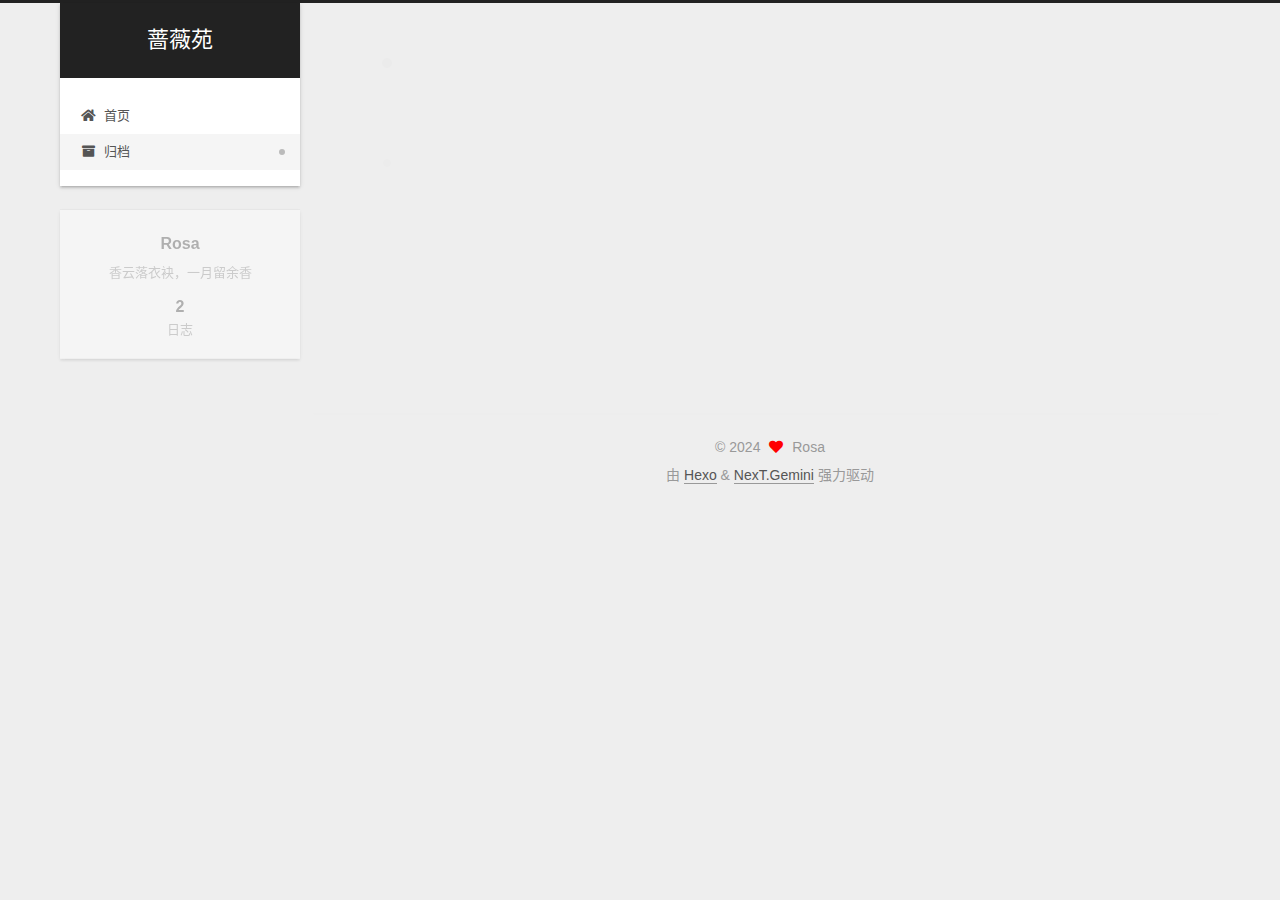
<file: archives/index.html>
<!DOCTYPE html>
<html lang="zh-CN">
<head>
  <meta charset="UTF-8">
<meta name="viewport" content="width=device-width, initial-scale=1, maximum-scale=2">
<meta name="theme-color" content="#222">
<meta name="generator" content="Hexo 7.3.0">
  <link rel="apple-touch-icon" sizes="180x180" href="/images/apple-touch-icon-next.png">
  <link rel="icon" type="image/png" sizes="32x32" href="/images/favicon-32x32-next.png">
  <link rel="icon" type="image/png" sizes="16x16" href="/images/favicon-16x16-next.png">
  <link rel="mask-icon" href="/images/logo.svg" color="#222">

<link rel="stylesheet" href="/css/main.css">


<link rel="stylesheet" href="/lib/font-awesome/css/all.min.css">

<script id="hexo-configurations">
    var NexT = window.NexT || {};
    var CONFIG = {"hostname":"example.com","root":"/","scheme":"Gemini","version":"7.8.0","exturl":false,"sidebar":{"position":"left","display":"post","padding":18,"offset":12,"onmobile":false},"copycode":{"enable":false,"show_result":false,"style":null},"back2top":{"enable":true,"sidebar":false,"scrollpercent":false},"bookmark":{"enable":false,"color":"#222","save":"auto"},"fancybox":false,"mediumzoom":false,"lazyload":false,"pangu":false,"comments":{"style":"tabs","active":null,"storage":true,"lazyload":false,"nav":null},"algolia":{"hits":{"per_page":10},"labels":{"input_placeholder":"Search for Posts","hits_empty":"We didn't find any results for the search: ${query}","hits_stats":"${hits} results found in ${time} ms"}},"localsearch":{"enable":false,"trigger":"auto","top_n_per_article":1,"unescape":false,"preload":false},"motion":{"enable":true,"async":false,"transition":{"post_block":"fadeIn","post_header":"slideDownIn","post_body":"slideDownIn","coll_header":"slideLeftIn","sidebar":"slideUpIn"}}};
  </script>

  <meta name="description" content="香云落衣袂，一月留余香">
<meta property="og:type" content="website">
<meta property="og:title" content="蔷薇苑">
<meta property="og:url" content="http://example.com/archives/index.html">
<meta property="og:site_name" content="蔷薇苑">
<meta property="og:description" content="香云落衣袂，一月留余香">
<meta property="og:locale" content="zh_CN">
<meta property="article:author" content="Rosa">
<meta name="twitter:card" content="summary">

<link rel="canonical" href="http://example.com/archives/">


<script id="page-configurations">
  // https://hexo.io/docs/variables.html
  CONFIG.page = {
    sidebar: "",
    isHome : false,
    isPost : false,
    lang   : 'zh-CN'
  };
</script>

  <title>归档 | 蔷薇苑</title>
  






  <noscript>
  <style>
  .use-motion .brand,
  .use-motion .menu-item,
  .sidebar-inner,
  .use-motion .post-block,
  .use-motion .pagination,
  .use-motion .comments,
  .use-motion .post-header,
  .use-motion .post-body,
  .use-motion .collection-header { opacity: initial; }

  .use-motion .site-title,
  .use-motion .site-subtitle {
    opacity: initial;
    top: initial;
  }

  .use-motion .logo-line-before i { left: initial; }
  .use-motion .logo-line-after i { right: initial; }
  </style>
</noscript>

</head>

<body itemscope itemtype="http://schema.org/WebPage">
  <div class="container use-motion">
    <div class="headband"></div>

    <header class="header" itemscope itemtype="http://schema.org/WPHeader">
      <div class="header-inner"><div class="site-brand-container">
  <div class="site-nav-toggle">
    <div class="toggle" aria-label="切换导航栏">
      <span class="toggle-line toggle-line-first"></span>
      <span class="toggle-line toggle-line-middle"></span>
      <span class="toggle-line toggle-line-last"></span>
    </div>
  </div>

  <div class="site-meta">

    <a href="/" class="brand" rel="start">
      <span class="logo-line-before"><i></i></span>
      <h1 class="site-title">蔷薇苑</h1>
      <span class="logo-line-after"><i></i></span>
    </a>
  </div>

  <div class="site-nav-right">
    <div class="toggle popup-trigger">
    </div>
  </div>
</div>




<nav class="site-nav">
  <ul id="menu" class="main-menu menu">
        <li class="menu-item menu-item-home">

    <a href="/" rel="section"><i class="fa fa-home fa-fw"></i>首页</a>

  </li>
        <li class="menu-item menu-item-archives">

    <a href="/archives/" rel="section"><i class="fa fa-archive fa-fw"></i>归档</a>

  </li>
  </ul>
</nav>




</div>
    </header>

    
  <div class="back-to-top">
    <i class="fa fa-arrow-up"></i>
    <span>0%</span>
  </div>


    <main class="main">
      <div class="main-inner">
        <div class="content-wrap">
          

          <div class="content archive">
            

  
  
  
  <div class="post-block">
    <div class="posts-collapse">
      <div class="collection-title">
        <span class="collection-header">嗯..! 目前共计 2 篇日志。 继续努力。</span>
      </div>

      
    <div class="collection-year">
      <span class="collection-header">2024</span>
    </div>

  <article itemscope itemtype="http://schema.org/Article">
    <header class="post-header">

      <div class="post-meta">
        <time itemprop="dateCreated"
              datetime="2024-11-17T17:21:30+08:00"
              content="2024-11-17">
          11-17
        </time>
      </div>

      <div class="post-title">
          <a class="post-title-link" href="/2024/11/17/Android-homework1/" itemprop="url">
            <span itemprop="name">Android homework1</span>
          </a>
      </div>

    </header>
  </article>

  <article itemscope itemtype="http://schema.org/Article">
    <header class="post-header">

      <div class="post-meta">
        <time itemprop="dateCreated"
              datetime="2024-09-13T20:36:06+08:00"
              content="2024-09-13">
          09-13
        </time>
      </div>

      <div class="post-title">
          <a class="post-title-link" href="/2024/09/13/hello-world/" itemprop="url">
            <span itemprop="name">Hello World</span>
          </a>
      </div>

    </header>
  </article>


    </div>
  </div>
  
  
  

  



          </div>
          

<script>
  window.addEventListener('tabs:register', () => {
    let { activeClass } = CONFIG.comments;
    if (CONFIG.comments.storage) {
      activeClass = localStorage.getItem('comments_active') || activeClass;
    }
    if (activeClass) {
      let activeTab = document.querySelector(`a[href="#comment-${activeClass}"]`);
      if (activeTab) {
        activeTab.click();
      }
    }
  });
  if (CONFIG.comments.storage) {
    window.addEventListener('tabs:click', event => {
      if (!event.target.matches('.tabs-comment .tab-content .tab-pane')) return;
      let commentClass = event.target.classList[1];
      localStorage.setItem('comments_active', commentClass);
    });
  }
</script>

        </div>
          
  
  <div class="toggle sidebar-toggle">
    <span class="toggle-line toggle-line-first"></span>
    <span class="toggle-line toggle-line-middle"></span>
    <span class="toggle-line toggle-line-last"></span>
  </div>

  <aside class="sidebar">
    <div class="sidebar-inner">

      <ul class="sidebar-nav motion-element">
        <li class="sidebar-nav-toc">
          文章目录
        </li>
        <li class="sidebar-nav-overview">
          站点概览
        </li>
      </ul>

      <!--noindex-->
      <div class="post-toc-wrap sidebar-panel">
      </div>
      <!--/noindex-->

      <div class="site-overview-wrap sidebar-panel">
        <div class="site-author motion-element" itemprop="author" itemscope itemtype="http://schema.org/Person">
  <p class="site-author-name" itemprop="name">Rosa</p>
  <div class="site-description" itemprop="description">香云落衣袂，一月留余香</div>
</div>
<div class="site-state-wrap motion-element">
  <nav class="site-state">
      <div class="site-state-item site-state-posts">
          <a href="/archives/">
        
          <span class="site-state-item-count">2</span>
          <span class="site-state-item-name">日志</span>
        </a>
      </div>
  </nav>
</div>



      </div>

    </div>
  </aside>
  <div id="sidebar-dimmer"></div>


      </div>
    </main>

    <footer class="footer">
      <div class="footer-inner">
        

        

<div class="copyright">
  
  &copy; 
  <span itemprop="copyrightYear">2024</span>
  <span class="with-love">
    <i class="fa fa-heart"></i>
  </span>
  <span class="author" itemprop="copyrightHolder">Rosa</span>
</div>
  <div class="powered-by">由 <a href="https://hexo.io/" class="theme-link" rel="noopener" target="_blank">Hexo</a> & <a href="https://theme-next.org/" class="theme-link" rel="noopener" target="_blank">NexT.Gemini</a> 强力驱动
  </div>

        








      </div>
    </footer>
  </div>

  
  <script src="/lib/anime.min.js"></script>
  <script src="/lib/velocity/velocity.min.js"></script>
  <script src="/lib/velocity/velocity.ui.min.js"></script>

<script src="/js/utils.js"></script>

<script src="/js/motion.js"></script>


<script src="/js/schemes/pisces.js"></script>


<script src="/js/next-boot.js"></script>




  















  

  

</body>
</html>
</file>
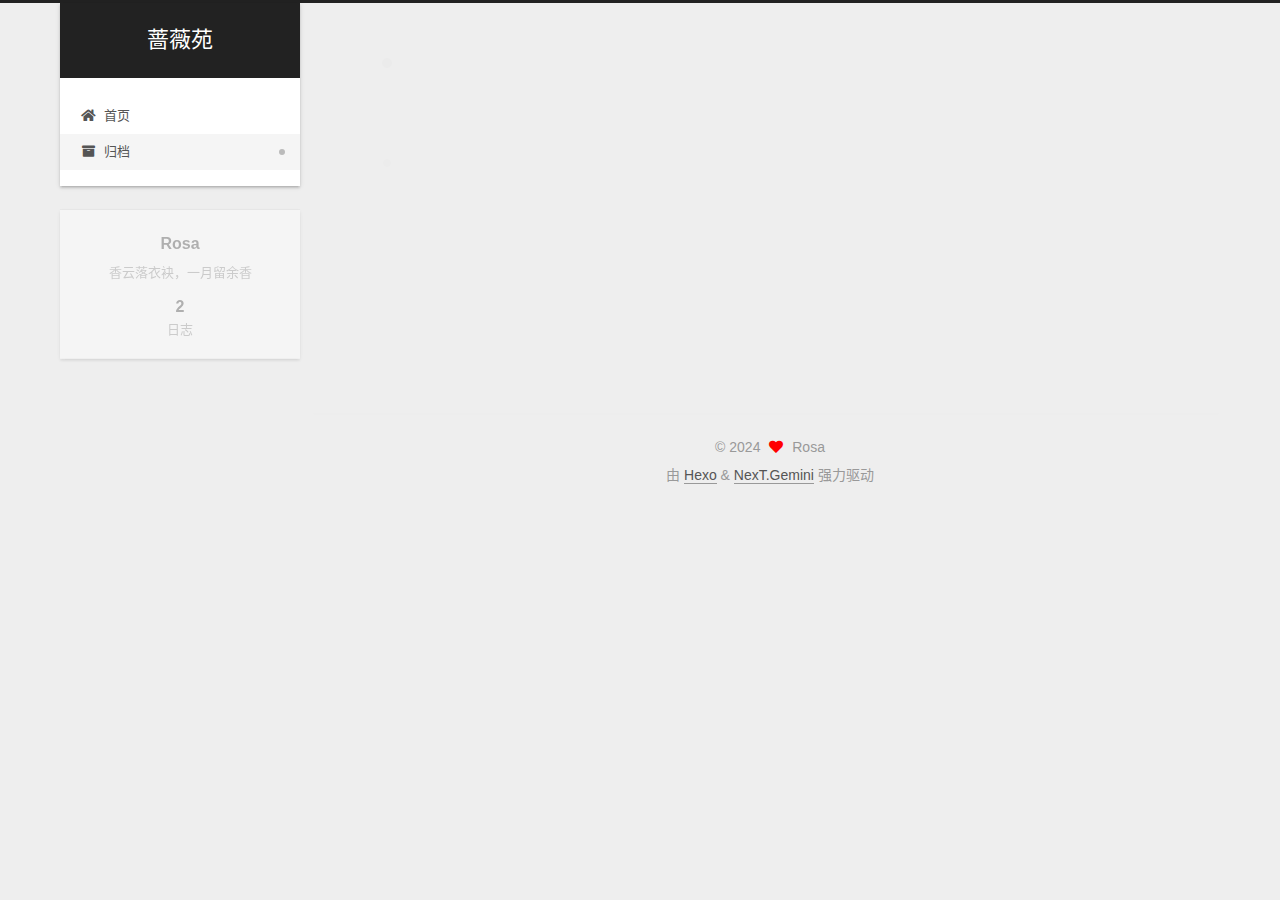
<file: archives/2024/index.html>
<!DOCTYPE html>
<html lang="zh-CN">
<head>
  <meta charset="UTF-8">
<meta name="viewport" content="width=device-width, initial-scale=1, maximum-scale=2">
<meta name="theme-color" content="#222">
<meta name="generator" content="Hexo 7.3.0">
  <link rel="apple-touch-icon" sizes="180x180" href="/images/apple-touch-icon-next.png">
  <link rel="icon" type="image/png" sizes="32x32" href="/images/favicon-32x32-next.png">
  <link rel="icon" type="image/png" sizes="16x16" href="/images/favicon-16x16-next.png">
  <link rel="mask-icon" href="/images/logo.svg" color="#222">

<link rel="stylesheet" href="/css/main.css">


<link rel="stylesheet" href="/lib/font-awesome/css/all.min.css">

<script id="hexo-configurations">
    var NexT = window.NexT || {};
    var CONFIG = {"hostname":"example.com","root":"/","scheme":"Gemini","version":"7.8.0","exturl":false,"sidebar":{"position":"left","display":"post","padding":18,"offset":12,"onmobile":false},"copycode":{"enable":false,"show_result":false,"style":null},"back2top":{"enable":true,"sidebar":false,"scrollpercent":false},"bookmark":{"enable":false,"color":"#222","save":"auto"},"fancybox":false,"mediumzoom":false,"lazyload":false,"pangu":false,"comments":{"style":"tabs","active":null,"storage":true,"lazyload":false,"nav":null},"algolia":{"hits":{"per_page":10},"labels":{"input_placeholder":"Search for Posts","hits_empty":"We didn't find any results for the search: ${query}","hits_stats":"${hits} results found in ${time} ms"}},"localsearch":{"enable":false,"trigger":"auto","top_n_per_article":1,"unescape":false,"preload":false},"motion":{"enable":true,"async":false,"transition":{"post_block":"fadeIn","post_header":"slideDownIn","post_body":"slideDownIn","coll_header":"slideLeftIn","sidebar":"slideUpIn"}}};
  </script>

  <meta name="description" content="香云落衣袂，一月留余香">
<meta property="og:type" content="website">
<meta property="og:title" content="蔷薇苑">
<meta property="og:url" content="http://example.com/archives/2024/index.html">
<meta property="og:site_name" content="蔷薇苑">
<meta property="og:description" content="香云落衣袂，一月留余香">
<meta property="og:locale" content="zh_CN">
<meta property="article:author" content="Rosa">
<meta name="twitter:card" content="summary">

<link rel="canonical" href="http://example.com/archives/2024/">


<script id="page-configurations">
  // https://hexo.io/docs/variables.html
  CONFIG.page = {
    sidebar: "",
    isHome : false,
    isPost : false,
    lang   : 'zh-CN'
  };
</script>

  <title>归档 | 蔷薇苑</title>
  






  <noscript>
  <style>
  .use-motion .brand,
  .use-motion .menu-item,
  .sidebar-inner,
  .use-motion .post-block,
  .use-motion .pagination,
  .use-motion .comments,
  .use-motion .post-header,
  .use-motion .post-body,
  .use-motion .collection-header { opacity: initial; }

  .use-motion .site-title,
  .use-motion .site-subtitle {
    opacity: initial;
    top: initial;
  }

  .use-motion .logo-line-before i { left: initial; }
  .use-motion .logo-line-after i { right: initial; }
  </style>
</noscript>

</head>

<body itemscope itemtype="http://schema.org/WebPage">
  <div class="container use-motion">
    <div class="headband"></div>

    <header class="header" itemscope itemtype="http://schema.org/WPHeader">
      <div class="header-inner"><div class="site-brand-container">
  <div class="site-nav-toggle">
    <div class="toggle" aria-label="切换导航栏">
      <span class="toggle-line toggle-line-first"></span>
      <span class="toggle-line toggle-line-middle"></span>
      <span class="toggle-line toggle-line-last"></span>
    </div>
  </div>

  <div class="site-meta">

    <a href="/" class="brand" rel="start">
      <span class="logo-line-before"><i></i></span>
      <h1 class="site-title">蔷薇苑</h1>
      <span class="logo-line-after"><i></i></span>
    </a>
  </div>

  <div class="site-nav-right">
    <div class="toggle popup-trigger">
    </div>
  </div>
</div>




<nav class="site-nav">
  <ul id="menu" class="main-menu menu">
        <li class="menu-item menu-item-home">

    <a href="/" rel="section"><i class="fa fa-home fa-fw"></i>首页</a>

  </li>
        <li class="menu-item menu-item-archives">

    <a href="/archives/" rel="section"><i class="fa fa-archive fa-fw"></i>归档</a>

  </li>
  </ul>
</nav>




</div>
    </header>

    
  <div class="back-to-top">
    <i class="fa fa-arrow-up"></i>
    <span>0%</span>
  </div>


    <main class="main">
      <div class="main-inner">
        <div class="content-wrap">
          

          <div class="content archive">
            

  
  
  
  <div class="post-block">
    <div class="posts-collapse">
      <div class="collection-title">
        <span class="collection-header">嗯..! 目前共计 2 篇日志。 继续努力。</span>
      </div>

      
    <div class="collection-year">
      <span class="collection-header">2024</span>
    </div>

  <article itemscope itemtype="http://schema.org/Article">
    <header class="post-header">

      <div class="post-meta">
        <time itemprop="dateCreated"
              datetime="2024-11-17T17:21:30+08:00"
              content="2024-11-17">
          11-17
        </time>
      </div>

      <div class="post-title">
          <a class="post-title-link" href="/2024/11/17/Android-homework1/" itemprop="url">
            <span itemprop="name">Android homework1</span>
          </a>
      </div>

    </header>
  </article>

  <article itemscope itemtype="http://schema.org/Article">
    <header class="post-header">

      <div class="post-meta">
        <time itemprop="dateCreated"
              datetime="2024-09-13T20:36:06+08:00"
              content="2024-09-13">
          09-13
        </time>
      </div>

      <div class="post-title">
          <a class="post-title-link" href="/2024/09/13/hello-world/" itemprop="url">
            <span itemprop="name">Hello World</span>
          </a>
      </div>

    </header>
  </article>


    </div>
  </div>
  
  
  

  



          </div>
          

<script>
  window.addEventListener('tabs:register', () => {
    let { activeClass } = CONFIG.comments;
    if (CONFIG.comments.storage) {
      activeClass = localStorage.getItem('comments_active') || activeClass;
    }
    if (activeClass) {
      let activeTab = document.querySelector(`a[href="#comment-${activeClass}"]`);
      if (activeTab) {
        activeTab.click();
      }
    }
  });
  if (CONFIG.comments.storage) {
    window.addEventListener('tabs:click', event => {
      if (!event.target.matches('.tabs-comment .tab-content .tab-pane')) return;
      let commentClass = event.target.classList[1];
      localStorage.setItem('comments_active', commentClass);
    });
  }
</script>

        </div>
          
  
  <div class="toggle sidebar-toggle">
    <span class="toggle-line toggle-line-first"></span>
    <span class="toggle-line toggle-line-middle"></span>
    <span class="toggle-line toggle-line-last"></span>
  </div>

  <aside class="sidebar">
    <div class="sidebar-inner">

      <ul class="sidebar-nav motion-element">
        <li class="sidebar-nav-toc">
          文章目录
        </li>
        <li class="sidebar-nav-overview">
          站点概览
        </li>
      </ul>

      <!--noindex-->
      <div class="post-toc-wrap sidebar-panel">
      </div>
      <!--/noindex-->

      <div class="site-overview-wrap sidebar-panel">
        <div class="site-author motion-element" itemprop="author" itemscope itemtype="http://schema.org/Person">
  <p class="site-author-name" itemprop="name">Rosa</p>
  <div class="site-description" itemprop="description">香云落衣袂，一月留余香</div>
</div>
<div class="site-state-wrap motion-element">
  <nav class="site-state">
      <div class="site-state-item site-state-posts">
          <a href="/archives/">
        
          <span class="site-state-item-count">2</span>
          <span class="site-state-item-name">日志</span>
        </a>
      </div>
  </nav>
</div>



      </div>

    </div>
  </aside>
  <div id="sidebar-dimmer"></div>


      </div>
    </main>

    <footer class="footer">
      <div class="footer-inner">
        

        

<div class="copyright">
  
  &copy; 
  <span itemprop="copyrightYear">2024</span>
  <span class="with-love">
    <i class="fa fa-heart"></i>
  </span>
  <span class="author" itemprop="copyrightHolder">Rosa</span>
</div>
  <div class="powered-by">由 <a href="https://hexo.io/" class="theme-link" rel="noopener" target="_blank">Hexo</a> & <a href="https://theme-next.org/" class="theme-link" rel="noopener" target="_blank">NexT.Gemini</a> 强力驱动
  </div>

        








      </div>
    </footer>
  </div>

  
  <script src="/lib/anime.min.js"></script>
  <script src="/lib/velocity/velocity.min.js"></script>
  <script src="/lib/velocity/velocity.ui.min.js"></script>

<script src="/js/utils.js"></script>

<script src="/js/motion.js"></script>


<script src="/js/schemes/pisces.js"></script>


<script src="/js/next-boot.js"></script>




  















  

  

</body>
</html>
</file>
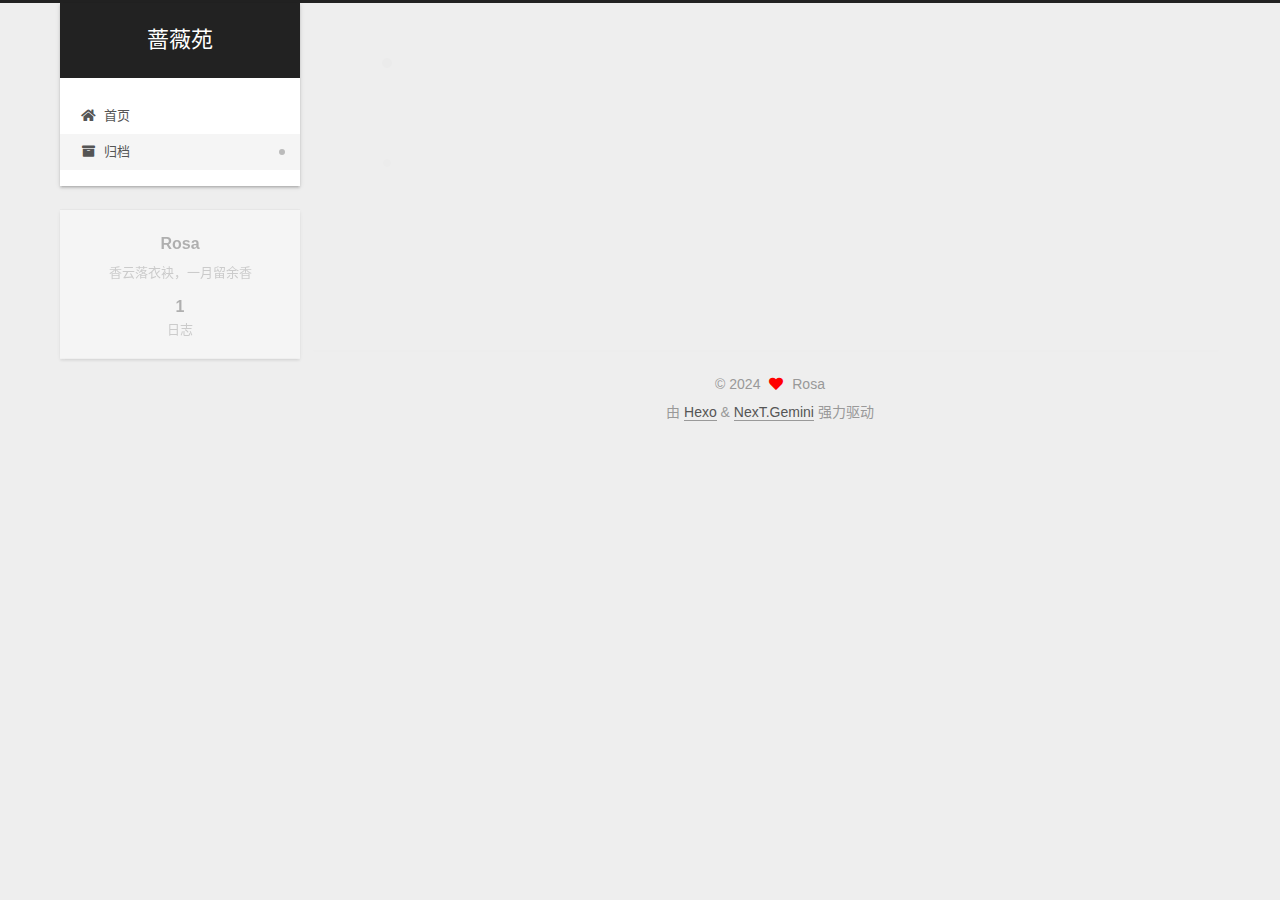
<file: archives/2024/09/index.html>
<!DOCTYPE html>
<html lang="zh-CN">
<head>
  <meta charset="UTF-8">
<meta name="viewport" content="width=device-width, initial-scale=1, maximum-scale=2">
<meta name="theme-color" content="#222">
<meta name="generator" content="Hexo 7.3.0">
  <link rel="apple-touch-icon" sizes="180x180" href="/images/apple-touch-icon-next.png">
  <link rel="icon" type="image/png" sizes="32x32" href="/images/favicon-32x32-next.png">
  <link rel="icon" type="image/png" sizes="16x16" href="/images/favicon-16x16-next.png">
  <link rel="mask-icon" href="/images/logo.svg" color="#222">

<link rel="stylesheet" href="/css/main.css">


<link rel="stylesheet" href="/lib/font-awesome/css/all.min.css">

<script id="hexo-configurations">
    var NexT = window.NexT || {};
    var CONFIG = {"hostname":"example.com","root":"/","scheme":"Gemini","version":"7.8.0","exturl":false,"sidebar":{"position":"left","display":"post","padding":18,"offset":12,"onmobile":false},"copycode":{"enable":false,"show_result":false,"style":null},"back2top":{"enable":true,"sidebar":false,"scrollpercent":false},"bookmark":{"enable":false,"color":"#222","save":"auto"},"fancybox":false,"mediumzoom":false,"lazyload":false,"pangu":false,"comments":{"style":"tabs","active":null,"storage":true,"lazyload":false,"nav":null},"algolia":{"hits":{"per_page":10},"labels":{"input_placeholder":"Search for Posts","hits_empty":"We didn't find any results for the search: ${query}","hits_stats":"${hits} results found in ${time} ms"}},"localsearch":{"enable":false,"trigger":"auto","top_n_per_article":1,"unescape":false,"preload":false},"motion":{"enable":true,"async":false,"transition":{"post_block":"fadeIn","post_header":"slideDownIn","post_body":"slideDownIn","coll_header":"slideLeftIn","sidebar":"slideUpIn"}}};
  </script>

  <meta name="description" content="香云落衣袂，一月留余香">
<meta property="og:type" content="website">
<meta property="og:title" content="蔷薇苑">
<meta property="og:url" content="http://example.com/archives/2024/09/index.html">
<meta property="og:site_name" content="蔷薇苑">
<meta property="og:description" content="香云落衣袂，一月留余香">
<meta property="og:locale" content="zh_CN">
<meta property="article:author" content="Rosa">
<meta name="twitter:card" content="summary">

<link rel="canonical" href="http://example.com/archives/2024/09/">


<script id="page-configurations">
  // https://hexo.io/docs/variables.html
  CONFIG.page = {
    sidebar: "",
    isHome : false,
    isPost : false,
    lang   : 'zh-CN'
  };
</script>

  <title>归档 | 蔷薇苑</title>
  






  <noscript>
  <style>
  .use-motion .brand,
  .use-motion .menu-item,
  .sidebar-inner,
  .use-motion .post-block,
  .use-motion .pagination,
  .use-motion .comments,
  .use-motion .post-header,
  .use-motion .post-body,
  .use-motion .collection-header { opacity: initial; }

  .use-motion .site-title,
  .use-motion .site-subtitle {
    opacity: initial;
    top: initial;
  }

  .use-motion .logo-line-before i { left: initial; }
  .use-motion .logo-line-after i { right: initial; }
  </style>
</noscript>

</head>

<body itemscope itemtype="http://schema.org/WebPage">
  <div class="container use-motion">
    <div class="headband"></div>

    <header class="header" itemscope itemtype="http://schema.org/WPHeader">
      <div class="header-inner"><div class="site-brand-container">
  <div class="site-nav-toggle">
    <div class="toggle" aria-label="切换导航栏">
      <span class="toggle-line toggle-line-first"></span>
      <span class="toggle-line toggle-line-middle"></span>
      <span class="toggle-line toggle-line-last"></span>
    </div>
  </div>

  <div class="site-meta">

    <a href="/" class="brand" rel="start">
      <span class="logo-line-before"><i></i></span>
      <h1 class="site-title">蔷薇苑</h1>
      <span class="logo-line-after"><i></i></span>
    </a>
  </div>

  <div class="site-nav-right">
    <div class="toggle popup-trigger">
    </div>
  </div>
</div>




<nav class="site-nav">
  <ul id="menu" class="main-menu menu">
        <li class="menu-item menu-item-home">

    <a href="/" rel="section"><i class="fa fa-home fa-fw"></i>首页</a>

  </li>
        <li class="menu-item menu-item-archives">

    <a href="/archives/" rel="section"><i class="fa fa-archive fa-fw"></i>归档</a>

  </li>
  </ul>
</nav>




</div>
    </header>

    
  <div class="back-to-top">
    <i class="fa fa-arrow-up"></i>
    <span>0%</span>
  </div>


    <main class="main">
      <div class="main-inner">
        <div class="content-wrap">
          

          <div class="content archive">
            

  
  
  
  <div class="post-block">
    <div class="posts-collapse">
      <div class="collection-title">
        <span class="collection-header">嗯..! 目前共计 1 篇日志。 继续努力。</span>
      </div>

      
    <div class="collection-year">
      <span class="collection-header">2024</span>
    </div>

  <article itemscope itemtype="http://schema.org/Article">
    <header class="post-header">

      <div class="post-meta">
        <time itemprop="dateCreated"
              datetime="2024-09-13T20:36:06+08:00"
              content="2024-09-13">
          09-13
        </time>
      </div>

      <div class="post-title">
          <a class="post-title-link" href="/2024/09/13/hello-world/" itemprop="url">
            <span itemprop="name">Hello World</span>
          </a>
      </div>

    </header>
  </article>


    </div>
  </div>
  
  
  

  



          </div>
          

<script>
  window.addEventListener('tabs:register', () => {
    let { activeClass } = CONFIG.comments;
    if (CONFIG.comments.storage) {
      activeClass = localStorage.getItem('comments_active') || activeClass;
    }
    if (activeClass) {
      let activeTab = document.querySelector(`a[href="#comment-${activeClass}"]`);
      if (activeTab) {
        activeTab.click();
      }
    }
  });
  if (CONFIG.comments.storage) {
    window.addEventListener('tabs:click', event => {
      if (!event.target.matches('.tabs-comment .tab-content .tab-pane')) return;
      let commentClass = event.target.classList[1];
      localStorage.setItem('comments_active', commentClass);
    });
  }
</script>

        </div>
          
  
  <div class="toggle sidebar-toggle">
    <span class="toggle-line toggle-line-first"></span>
    <span class="toggle-line toggle-line-middle"></span>
    <span class="toggle-line toggle-line-last"></span>
  </div>

  <aside class="sidebar">
    <div class="sidebar-inner">

      <ul class="sidebar-nav motion-element">
        <li class="sidebar-nav-toc">
          文章目录
        </li>
        <li class="sidebar-nav-overview">
          站点概览
        </li>
      </ul>

      <!--noindex-->
      <div class="post-toc-wrap sidebar-panel">
      </div>
      <!--/noindex-->

      <div class="site-overview-wrap sidebar-panel">
        <div class="site-author motion-element" itemprop="author" itemscope itemtype="http://schema.org/Person">
  <p class="site-author-name" itemprop="name">Rosa</p>
  <div class="site-description" itemprop="description">香云落衣袂，一月留余香</div>
</div>
<div class="site-state-wrap motion-element">
  <nav class="site-state">
      <div class="site-state-item site-state-posts">
          <a href="/archives/">
        
          <span class="site-state-item-count">1</span>
          <span class="site-state-item-name">日志</span>
        </a>
      </div>
  </nav>
</div>



      </div>

    </div>
  </aside>
  <div id="sidebar-dimmer"></div>


      </div>
    </main>

    <footer class="footer">
      <div class="footer-inner">
        

        

<div class="copyright">
  
  &copy; 
  <span itemprop="copyrightYear">2024</span>
  <span class="with-love">
    <i class="fa fa-heart"></i>
  </span>
  <span class="author" itemprop="copyrightHolder">Rosa</span>
</div>
  <div class="powered-by">由 <a href="https://hexo.io/" class="theme-link" rel="noopener" target="_blank">Hexo</a> & <a href="https://theme-next.org/" class="theme-link" rel="noopener" target="_blank">NexT.Gemini</a> 强力驱动
  </div>

        








      </div>
    </footer>
  </div>

  
  <script src="/lib/anime.min.js"></script>
  <script src="/lib/velocity/velocity.min.js"></script>
  <script src="/lib/velocity/velocity.ui.min.js"></script>

<script src="/js/utils.js"></script>

<script src="/js/motion.js"></script>


<script src="/js/schemes/pisces.js"></script>


<script src="/js/next-boot.js"></script>




  















  

  

</body>
</html>
</file>
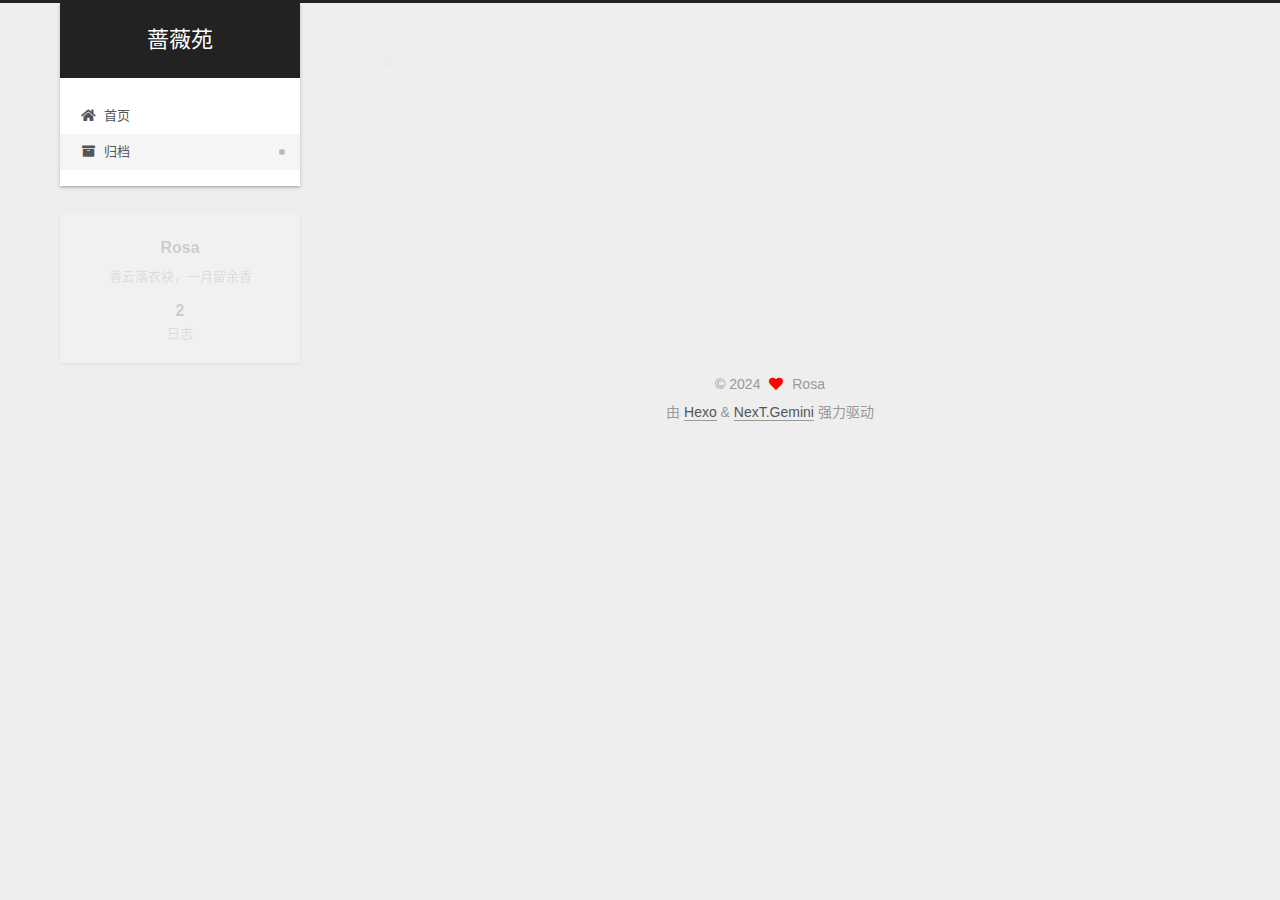
<file: archives/2024/11/index.html>
<!DOCTYPE html>
<html lang="zh-CN">
<head>
  <meta charset="UTF-8">
<meta name="viewport" content="width=device-width, initial-scale=1, maximum-scale=2">
<meta name="theme-color" content="#222">
<meta name="generator" content="Hexo 7.3.0">
  <link rel="apple-touch-icon" sizes="180x180" href="/images/apple-touch-icon-next.png">
  <link rel="icon" type="image/png" sizes="32x32" href="/images/favicon-32x32-next.png">
  <link rel="icon" type="image/png" sizes="16x16" href="/images/favicon-16x16-next.png">
  <link rel="mask-icon" href="/images/logo.svg" color="#222">

<link rel="stylesheet" href="/css/main.css">


<link rel="stylesheet" href="/lib/font-awesome/css/all.min.css">

<script id="hexo-configurations">
    var NexT = window.NexT || {};
    var CONFIG = {"hostname":"example.com","root":"/","scheme":"Gemini","version":"7.8.0","exturl":false,"sidebar":{"position":"left","display":"post","padding":18,"offset":12,"onmobile":false},"copycode":{"enable":false,"show_result":false,"style":null},"back2top":{"enable":true,"sidebar":false,"scrollpercent":false},"bookmark":{"enable":false,"color":"#222","save":"auto"},"fancybox":false,"mediumzoom":false,"lazyload":false,"pangu":false,"comments":{"style":"tabs","active":null,"storage":true,"lazyload":false,"nav":null},"algolia":{"hits":{"per_page":10},"labels":{"input_placeholder":"Search for Posts","hits_empty":"We didn't find any results for the search: ${query}","hits_stats":"${hits} results found in ${time} ms"}},"localsearch":{"enable":false,"trigger":"auto","top_n_per_article":1,"unescape":false,"preload":false},"motion":{"enable":true,"async":false,"transition":{"post_block":"fadeIn","post_header":"slideDownIn","post_body":"slideDownIn","coll_header":"slideLeftIn","sidebar":"slideUpIn"}}};
  </script>

  <meta name="description" content="香云落衣袂，一月留余香">
<meta property="og:type" content="website">
<meta property="og:title" content="蔷薇苑">
<meta property="og:url" content="http://example.com/archives/2024/11/index.html">
<meta property="og:site_name" content="蔷薇苑">
<meta property="og:description" content="香云落衣袂，一月留余香">
<meta property="og:locale" content="zh_CN">
<meta property="article:author" content="Rosa">
<meta name="twitter:card" content="summary">

<link rel="canonical" href="http://example.com/archives/2024/11/">


<script id="page-configurations">
  // https://hexo.io/docs/variables.html
  CONFIG.page = {
    sidebar: "",
    isHome : false,
    isPost : false,
    lang   : 'zh-CN'
  };
</script>

  <title>归档 | 蔷薇苑</title>
  






  <noscript>
  <style>
  .use-motion .brand,
  .use-motion .menu-item,
  .sidebar-inner,
  .use-motion .post-block,
  .use-motion .pagination,
  .use-motion .comments,
  .use-motion .post-header,
  .use-motion .post-body,
  .use-motion .collection-header { opacity: initial; }

  .use-motion .site-title,
  .use-motion .site-subtitle {
    opacity: initial;
    top: initial;
  }

  .use-motion .logo-line-before i { left: initial; }
  .use-motion .logo-line-after i { right: initial; }
  </style>
</noscript>

</head>

<body itemscope itemtype="http://schema.org/WebPage">
  <div class="container use-motion">
    <div class="headband"></div>

    <header class="header" itemscope itemtype="http://schema.org/WPHeader">
      <div class="header-inner"><div class="site-brand-container">
  <div class="site-nav-toggle">
    <div class="toggle" aria-label="切换导航栏">
      <span class="toggle-line toggle-line-first"></span>
      <span class="toggle-line toggle-line-middle"></span>
      <span class="toggle-line toggle-line-last"></span>
    </div>
  </div>

  <div class="site-meta">

    <a href="/" class="brand" rel="start">
      <span class="logo-line-before"><i></i></span>
      <h1 class="site-title">蔷薇苑</h1>
      <span class="logo-line-after"><i></i></span>
    </a>
  </div>

  <div class="site-nav-right">
    <div class="toggle popup-trigger">
    </div>
  </div>
</div>




<nav class="site-nav">
  <ul id="menu" class="main-menu menu">
        <li class="menu-item menu-item-home">

    <a href="/" rel="section"><i class="fa fa-home fa-fw"></i>首页</a>

  </li>
        <li class="menu-item menu-item-archives">

    <a href="/archives/" rel="section"><i class="fa fa-archive fa-fw"></i>归档</a>

  </li>
  </ul>
</nav>




</div>
    </header>

    
  <div class="back-to-top">
    <i class="fa fa-arrow-up"></i>
    <span>0%</span>
  </div>


    <main class="main">
      <div class="main-inner">
        <div class="content-wrap">
          

          <div class="content archive">
            

  
  
  
  <div class="post-block">
    <div class="posts-collapse">
      <div class="collection-title">
        <span class="collection-header">嗯..! 目前共计 2 篇日志。 继续努力。</span>
      </div>

      
    <div class="collection-year">
      <span class="collection-header">2024</span>
    </div>

  <article itemscope itemtype="http://schema.org/Article">
    <header class="post-header">

      <div class="post-meta">
        <time itemprop="dateCreated"
              datetime="2024-11-17T17:21:30+08:00"
              content="2024-11-17">
          11-17
        </time>
      </div>

      <div class="post-title">
          <a class="post-title-link" href="/2024/11/17/Android-homework1/" itemprop="url">
            <span itemprop="name">Android homework1</span>
          </a>
      </div>

    </header>
  </article>


    </div>
  </div>
  
  
  

  



          </div>
          

<script>
  window.addEventListener('tabs:register', () => {
    let { activeClass } = CONFIG.comments;
    if (CONFIG.comments.storage) {
      activeClass = localStorage.getItem('comments_active') || activeClass;
    }
    if (activeClass) {
      let activeTab = document.querySelector(`a[href="#comment-${activeClass}"]`);
      if (activeTab) {
        activeTab.click();
      }
    }
  });
  if (CONFIG.comments.storage) {
    window.addEventListener('tabs:click', event => {
      if (!event.target.matches('.tabs-comment .tab-content .tab-pane')) return;
      let commentClass = event.target.classList[1];
      localStorage.setItem('comments_active', commentClass);
    });
  }
</script>

        </div>
          
  
  <div class="toggle sidebar-toggle">
    <span class="toggle-line toggle-line-first"></span>
    <span class="toggle-line toggle-line-middle"></span>
    <span class="toggle-line toggle-line-last"></span>
  </div>

  <aside class="sidebar">
    <div class="sidebar-inner">

      <ul class="sidebar-nav motion-element">
        <li class="sidebar-nav-toc">
          文章目录
        </li>
        <li class="sidebar-nav-overview">
          站点概览
        </li>
      </ul>

      <!--noindex-->
      <div class="post-toc-wrap sidebar-panel">
      </div>
      <!--/noindex-->

      <div class="site-overview-wrap sidebar-panel">
        <div class="site-author motion-element" itemprop="author" itemscope itemtype="http://schema.org/Person">
  <p class="site-author-name" itemprop="name">Rosa</p>
  <div class="site-description" itemprop="description">香云落衣袂，一月留余香</div>
</div>
<div class="site-state-wrap motion-element">
  <nav class="site-state">
      <div class="site-state-item site-state-posts">
          <a href="/archives/">
        
          <span class="site-state-item-count">2</span>
          <span class="site-state-item-name">日志</span>
        </a>
      </div>
  </nav>
</div>



      </div>

    </div>
  </aside>
  <div id="sidebar-dimmer"></div>


      </div>
    </main>

    <footer class="footer">
      <div class="footer-inner">
        

        

<div class="copyright">
  
  &copy; 
  <span itemprop="copyrightYear">2024</span>
  <span class="with-love">
    <i class="fa fa-heart"></i>
  </span>
  <span class="author" itemprop="copyrightHolder">Rosa</span>
</div>
  <div class="powered-by">由 <a href="https://hexo.io/" class="theme-link" rel="noopener" target="_blank">Hexo</a> & <a href="https://theme-next.org/" class="theme-link" rel="noopener" target="_blank">NexT.Gemini</a> 强力驱动
  </div>

        








      </div>
    </footer>
  </div>

  
  <script src="/lib/anime.min.js"></script>
  <script src="/lib/velocity/velocity.min.js"></script>
  <script src="/lib/velocity/velocity.ui.min.js"></script>

<script src="/js/utils.js"></script>

<script src="/js/motion.js"></script>


<script src="/js/schemes/pisces.js"></script>


<script src="/js/next-boot.js"></script>




  















  

  

</body>
</html>
</file>
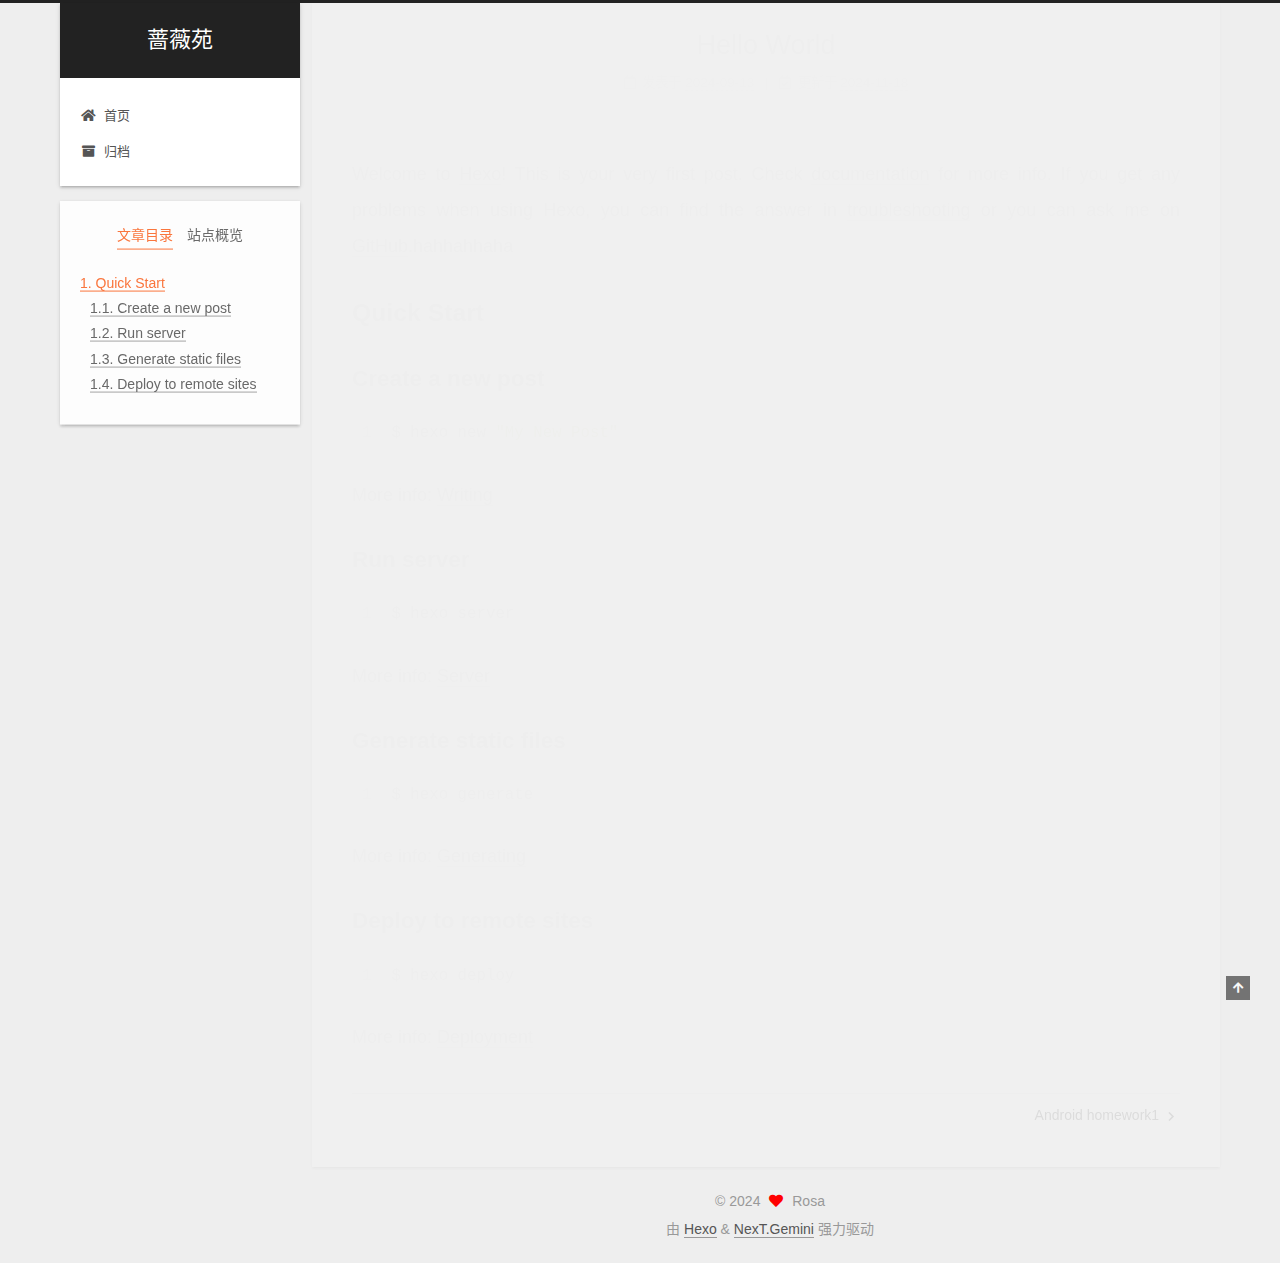
<file: 2024/09/13/hello-world/index.html>
<!DOCTYPE html>
<html lang="zh-CN">
<head>
  <meta charset="UTF-8">
<meta name="viewport" content="width=device-width, initial-scale=1, maximum-scale=2">
<meta name="theme-color" content="#222">
<meta name="generator" content="Hexo 7.3.0">
  <link rel="apple-touch-icon" sizes="180x180" href="/images/apple-touch-icon-next.png">
  <link rel="icon" type="image/png" sizes="32x32" href="/images/favicon-32x32-next.png">
  <link rel="icon" type="image/png" sizes="16x16" href="/images/favicon-16x16-next.png">
  <link rel="mask-icon" href="/images/logo.svg" color="#222">

<link rel="stylesheet" href="/css/main.css">


<link rel="stylesheet" href="/lib/font-awesome/css/all.min.css">

<script id="hexo-configurations">
    var NexT = window.NexT || {};
    var CONFIG = {"hostname":"example.com","root":"/","scheme":"Gemini","version":"7.8.0","exturl":false,"sidebar":{"position":"left","display":"post","padding":18,"offset":12,"onmobile":false},"copycode":{"enable":false,"show_result":false,"style":null},"back2top":{"enable":true,"sidebar":false,"scrollpercent":false},"bookmark":{"enable":false,"color":"#222","save":"auto"},"fancybox":false,"mediumzoom":false,"lazyload":false,"pangu":false,"comments":{"style":"tabs","active":null,"storage":true,"lazyload":false,"nav":null},"algolia":{"hits":{"per_page":10},"labels":{"input_placeholder":"Search for Posts","hits_empty":"We didn't find any results for the search: ${query}","hits_stats":"${hits} results found in ${time} ms"}},"localsearch":{"enable":false,"trigger":"auto","top_n_per_article":1,"unescape":false,"preload":false},"motion":{"enable":true,"async":false,"transition":{"post_block":"fadeIn","post_header":"slideDownIn","post_body":"slideDownIn","coll_header":"slideLeftIn","sidebar":"slideUpIn"}}};
  </script>

  <meta name="description" content="Welcome to Hexo! This is your very first post. Check documentation for more info. If you get any problems when using Hexo, you can find the answer in troubleshooting or you can ask me on GitHub.hahhah">
<meta property="og:type" content="article">
<meta property="og:title" content="Hello World">
<meta property="og:url" content="http://example.com/2024/09/13/hello-world/index.html">
<meta property="og:site_name" content="蔷薇苑">
<meta property="og:description" content="Welcome to Hexo! This is your very first post. Check documentation for more info. If you get any problems when using Hexo, you can find the answer in troubleshooting or you can ask me on GitHub.hahhah">
<meta property="og:locale" content="zh_CN">
<meta property="article:published_time" content="2024-09-13T12:36:06.036Z">
<meta property="article:modified_time" content="2024-11-18T03:20:36.607Z">
<meta property="article:author" content="Rosa">
<meta name="twitter:card" content="summary">

<link rel="canonical" href="http://example.com/2024/09/13/hello-world/">


<script id="page-configurations">
  // https://hexo.io/docs/variables.html
  CONFIG.page = {
    sidebar: "",
    isHome : false,
    isPost : true,
    lang   : 'zh-CN'
  };
</script>

  <title>Hello World | 蔷薇苑</title>
  






  <noscript>
  <style>
  .use-motion .brand,
  .use-motion .menu-item,
  .sidebar-inner,
  .use-motion .post-block,
  .use-motion .pagination,
  .use-motion .comments,
  .use-motion .post-header,
  .use-motion .post-body,
  .use-motion .collection-header { opacity: initial; }

  .use-motion .site-title,
  .use-motion .site-subtitle {
    opacity: initial;
    top: initial;
  }

  .use-motion .logo-line-before i { left: initial; }
  .use-motion .logo-line-after i { right: initial; }
  </style>
</noscript>

</head>

<body itemscope itemtype="http://schema.org/WebPage">
  <div class="container use-motion">
    <div class="headband"></div>

    <header class="header" itemscope itemtype="http://schema.org/WPHeader">
      <div class="header-inner"><div class="site-brand-container">
  <div class="site-nav-toggle">
    <div class="toggle" aria-label="切换导航栏">
      <span class="toggle-line toggle-line-first"></span>
      <span class="toggle-line toggle-line-middle"></span>
      <span class="toggle-line toggle-line-last"></span>
    </div>
  </div>

  <div class="site-meta">

    <a href="/" class="brand" rel="start">
      <span class="logo-line-before"><i></i></span>
      <h1 class="site-title">蔷薇苑</h1>
      <span class="logo-line-after"><i></i></span>
    </a>
  </div>

  <div class="site-nav-right">
    <div class="toggle popup-trigger">
    </div>
  </div>
</div>




<nav class="site-nav">
  <ul id="menu" class="main-menu menu">
        <li class="menu-item menu-item-home">

    <a href="/" rel="section"><i class="fa fa-home fa-fw"></i>首页</a>

  </li>
        <li class="menu-item menu-item-archives">

    <a href="/archives/" rel="section"><i class="fa fa-archive fa-fw"></i>归档</a>

  </li>
  </ul>
</nav>




</div>
    </header>

    
  <div class="back-to-top">
    <i class="fa fa-arrow-up"></i>
    <span>0%</span>
  </div>


    <main class="main">
      <div class="main-inner">
        <div class="content-wrap">
          

          <div class="content post posts-expand">
            

    
  
  
  <article itemscope itemtype="http://schema.org/Article" class="post-block" lang="zh-CN">
    <link itemprop="mainEntityOfPage" href="http://example.com/2024/09/13/hello-world/">

    <span hidden itemprop="author" itemscope itemtype="http://schema.org/Person">
      <meta itemprop="image" content="/images/avatar.gif">
      <meta itemprop="name" content="Rosa">
      <meta itemprop="description" content="香云落衣袂，一月留余香">
    </span>

    <span hidden itemprop="publisher" itemscope itemtype="http://schema.org/Organization">
      <meta itemprop="name" content="蔷薇苑">
    </span>
      <header class="post-header">
        <h1 class="post-title" itemprop="name headline">
          Hello World
        </h1>

        <div class="post-meta">
            <span class="post-meta-item">
              <span class="post-meta-item-icon">
                <i class="far fa-calendar"></i>
              </span>
              <span class="post-meta-item-text">发表于</span>

              <time title="创建时间：2024-09-13 20:36:06" itemprop="dateCreated datePublished" datetime="2024-09-13T20:36:06+08:00">2024-09-13</time>
            </span>
              <span class="post-meta-item">
                <span class="post-meta-item-icon">
                  <i class="far fa-calendar-check"></i>
                </span>
                <span class="post-meta-item-text">更新于</span>
                <time title="修改时间：2024-11-18 11:20:36" itemprop="dateModified" datetime="2024-11-18T11:20:36+08:00">2024-11-18</time>
              </span>

          

        </div>
      </header>

    
    
    
    <div class="post-body" itemprop="articleBody">

      
        <p>Welcome to <a target="_blank" rel="noopener" href="https://hexo.io/">Hexo</a>! This is your very first post. Check <a target="_blank" rel="noopener" href="https://hexo.io/docs/">documentation</a> for more info. If you get any problems when using Hexo, you can find the answer in <a target="_blank" rel="noopener" href="https://hexo.io/docs/troubleshooting.html">troubleshooting</a> or you can ask me on <a target="_blank" rel="noopener" href="https://github.com/hexojs/hexo/issues">GitHub</a>.hahhahhaha</p>
<h2 id="Quick-Start"><a href="#Quick-Start" class="headerlink" title="Quick Start"></a>Quick Start</h2><h3 id="Create-a-new-post"><a href="#Create-a-new-post" class="headerlink" title="Create a new post"></a>Create a new post</h3><figure class="highlight bash"><table><tr><td class="gutter"><pre><span class="line">1</span><br></pre></td><td class="code"><pre><span class="line">$ hexo new <span class="string">&quot;My New Post&quot;</span></span><br></pre></td></tr></table></figure>

<p>More info: <a target="_blank" rel="noopener" href="https://hexo.io/docs/writing.html">Writing</a></p>
<h3 id="Run-server"><a href="#Run-server" class="headerlink" title="Run server"></a>Run server</h3><figure class="highlight bash"><table><tr><td class="gutter"><pre><span class="line">1</span><br></pre></td><td class="code"><pre><span class="line">$ hexo server</span><br></pre></td></tr></table></figure>

<p>More info: <a target="_blank" rel="noopener" href="https://hexo.io/docs/server.html">Server</a></p>
<h3 id="Generate-static-files"><a href="#Generate-static-files" class="headerlink" title="Generate static files"></a>Generate static files</h3><figure class="highlight bash"><table><tr><td class="gutter"><pre><span class="line">1</span><br></pre></td><td class="code"><pre><span class="line">$ hexo generate</span><br></pre></td></tr></table></figure>

<p>More info: <a target="_blank" rel="noopener" href="https://hexo.io/docs/generating.html">Generating</a></p>
<h3 id="Deploy-to-remote-sites"><a href="#Deploy-to-remote-sites" class="headerlink" title="Deploy to remote sites"></a>Deploy to remote sites</h3><figure class="highlight bash"><table><tr><td class="gutter"><pre><span class="line">1</span><br></pre></td><td class="code"><pre><span class="line">$ hexo deploy</span><br></pre></td></tr></table></figure>

<p>More info: <a target="_blank" rel="noopener" href="https://hexo.io/docs/one-command-deployment.html">Deployment</a></p>

    </div>

    
    
    

      <footer class="post-footer">

        


        
    <div class="post-nav">
      <div class="post-nav-item"></div>
      <div class="post-nav-item">
    <a href="/2024/11/17/Android-homework1/" rel="next" title="Android homework1">
      Android homework1 <i class="fa fa-chevron-right"></i>
    </a></div>
    </div>
      </footer>
    
  </article>
  
  
  



          </div>
          

<script>
  window.addEventListener('tabs:register', () => {
    let { activeClass } = CONFIG.comments;
    if (CONFIG.comments.storage) {
      activeClass = localStorage.getItem('comments_active') || activeClass;
    }
    if (activeClass) {
      let activeTab = document.querySelector(`a[href="#comment-${activeClass}"]`);
      if (activeTab) {
        activeTab.click();
      }
    }
  });
  if (CONFIG.comments.storage) {
    window.addEventListener('tabs:click', event => {
      if (!event.target.matches('.tabs-comment .tab-content .tab-pane')) return;
      let commentClass = event.target.classList[1];
      localStorage.setItem('comments_active', commentClass);
    });
  }
</script>

        </div>
          
  
  <div class="toggle sidebar-toggle">
    <span class="toggle-line toggle-line-first"></span>
    <span class="toggle-line toggle-line-middle"></span>
    <span class="toggle-line toggle-line-last"></span>
  </div>

  <aside class="sidebar">
    <div class="sidebar-inner">

      <ul class="sidebar-nav motion-element">
        <li class="sidebar-nav-toc">
          文章目录
        </li>
        <li class="sidebar-nav-overview">
          站点概览
        </li>
      </ul>

      <!--noindex-->
      <div class="post-toc-wrap sidebar-panel">
          <div class="post-toc motion-element"><ol class="nav"><li class="nav-item nav-level-2"><a class="nav-link" href="#Quick-Start"><span class="nav-number">1.</span> <span class="nav-text">Quick Start</span></a><ol class="nav-child"><li class="nav-item nav-level-3"><a class="nav-link" href="#Create-a-new-post"><span class="nav-number">1.1.</span> <span class="nav-text">Create a new post</span></a></li><li class="nav-item nav-level-3"><a class="nav-link" href="#Run-server"><span class="nav-number">1.2.</span> <span class="nav-text">Run server</span></a></li><li class="nav-item nav-level-3"><a class="nav-link" href="#Generate-static-files"><span class="nav-number">1.3.</span> <span class="nav-text">Generate static files</span></a></li><li class="nav-item nav-level-3"><a class="nav-link" href="#Deploy-to-remote-sites"><span class="nav-number">1.4.</span> <span class="nav-text">Deploy to remote sites</span></a></li></ol></li></ol></div>
      </div>
      <!--/noindex-->

      <div class="site-overview-wrap sidebar-panel">
        <div class="site-author motion-element" itemprop="author" itemscope itemtype="http://schema.org/Person">
  <p class="site-author-name" itemprop="name">Rosa</p>
  <div class="site-description" itemprop="description">香云落衣袂，一月留余香</div>
</div>
<div class="site-state-wrap motion-element">
  <nav class="site-state">
      <div class="site-state-item site-state-posts">
          <a href="/archives/">
        
          <span class="site-state-item-count">2</span>
          <span class="site-state-item-name">日志</span>
        </a>
      </div>
  </nav>
</div>



      </div>

    </div>
  </aside>
  <div id="sidebar-dimmer"></div>


      </div>
    </main>

    <footer class="footer">
      <div class="footer-inner">
        

        

<div class="copyright">
  
  &copy; 
  <span itemprop="copyrightYear">2024</span>
  <span class="with-love">
    <i class="fa fa-heart"></i>
  </span>
  <span class="author" itemprop="copyrightHolder">Rosa</span>
</div>
  <div class="powered-by">由 <a href="https://hexo.io/" class="theme-link" rel="noopener" target="_blank">Hexo</a> & <a href="https://theme-next.org/" class="theme-link" rel="noopener" target="_blank">NexT.Gemini</a> 强力驱动
  </div>

        








      </div>
    </footer>
  </div>

  
  <script src="/lib/anime.min.js"></script>
  <script src="/lib/velocity/velocity.min.js"></script>
  <script src="/lib/velocity/velocity.ui.min.js"></script>

<script src="/js/utils.js"></script>

<script src="/js/motion.js"></script>


<script src="/js/schemes/pisces.js"></script>


<script src="/js/next-boot.js"></script>




  















  

  

</body>
</html>
</file>
<file: css/main.css>
:root {
  --body-bg-color: #eee;
  --content-bg-color: #fff;
  --card-bg-color: #f5f5f5;
  --text-color: #555;
  --blockquote-color: #666;
  --link-color: #555;
  --link-hover-color: #222;
  --brand-color: #fff;
  --brand-hover-color: #fff;
  --table-row-odd-bg-color: #f9f9f9;
  --table-row-hover-bg-color: #f5f5f5;
  --menu-item-bg-color: #f5f5f5;
  --btn-default-bg: #fff;
  --btn-default-color: #555;
  --btn-default-border-color: #555;
  --btn-default-hover-bg: #222;
  --btn-default-hover-color: #fff;
  --btn-default-hover-border-color: #222;
}
html {
  line-height: 1.15; /* 1 */
  -webkit-text-size-adjust: 100%; /* 2 */
}
body {
  margin: 0;
}
main {
  display: block;
}
h1 {
  font-size: 2em;
  margin: 0.67em 0;
}
hr {
  box-sizing: content-box; /* 1 */
  height: 0; /* 1 */
  overflow: visible; /* 2 */
}
pre {
  font-family: monospace, monospace; /* 1 */
  font-size: 1em; /* 2 */
}
a {
  background: transparent;
}
abbr[title] {
  border-bottom: none; /* 1 */
  text-decoration: underline; /* 2 */
  text-decoration: underline dotted; /* 2 */
}
b,
strong {
  font-weight: bolder;
}
code,
kbd,
samp {
  font-family: monospace, monospace; /* 1 */
  font-size: 1em; /* 2 */
}
small {
  font-size: 80%;
}
sub,
sup {
  font-size: 75%;
  line-height: 0;
  position: relative;
  vertical-align: baseline;
}
sub {
  bottom: -0.25em;
}
sup {
  top: -0.5em;
}
img {
  border-style: none;
}
button,
input,
optgroup,
select,
textarea {
  font-family: inherit; /* 1 */
  font-size: 100%; /* 1 */
  line-height: 1.15; /* 1 */
  margin: 0; /* 2 */
}
button,
input {
/* 1 */
  overflow: visible;
}
button,
select {
/* 1 */
  text-transform: none;
}
button,
[type='button'],
[type='reset'],
[type='submit'] {
  -webkit-appearance: button;
}
button::-moz-focus-inner,
[type='button']::-moz-focus-inner,
[type='reset']::-moz-focus-inner,
[type='submit']::-moz-focus-inner {
  border-style: none;
  padding: 0;
}
button:-moz-focusring,
[type='button']:-moz-focusring,
[type='reset']:-moz-focusring,
[type='submit']:-moz-focusring {
  outline: 1px dotted ButtonText;
}
fieldset {
  padding: 0.35em 0.75em 0.625em;
}
legend {
  box-sizing: border-box; /* 1 */
  color: inherit; /* 2 */
  display: table; /* 1 */
  max-width: 100%; /* 1 */
  padding: 0; /* 3 */
  white-space: normal; /* 1 */
}
progress {
  vertical-align: baseline;
}
textarea {
  overflow: auto;
}
[type='checkbox'],
[type='radio'] {
  box-sizing: border-box; /* 1 */
  padding: 0; /* 2 */
}
[type='number']::-webkit-inner-spin-button,
[type='number']::-webkit-outer-spin-button {
  height: auto;
}
[type='search'] {
  outline-offset: -2px; /* 2 */
  -webkit-appearance: textfield; /* 1 */
}
[type='search']::-webkit-search-decoration {
  -webkit-appearance: none;
}
::-webkit-file-upload-button {
  font: inherit; /* 2 */
  -webkit-appearance: button; /* 1 */
}
details {
  display: block;
}
summary {
  display: list-item;
}
template {
  display: none;
}
[hidden] {
  display: none;
}
::selection {
  background: #262a30;
  color: #eee;
}
html,
body {
  height: 100%;
}
body {
  background: var(--body-bg-color);
  color: var(--text-color);
  font-family: 'Lato', "PingFang SC", "Microsoft YaHei", sans-serif;
  font-size: 1em;
  line-height: 2;
}
@media (max-width: 991px) {
  body {
    padding-left: 0 !important;
    padding-right: 0 !important;
  }
}
h1,
h2,
h3,
h4,
h5,
h6 {
  font-family: 'Lato', "PingFang SC", "Microsoft YaHei", sans-serif;
  font-weight: bold;
  line-height: 1.5;
  margin: 20px 0 15px;
}
h1 {
  font-size: 1.5em;
}
h2 {
  font-size: 1.375em;
}
h3 {
  font-size: 1.25em;
}
h4 {
  font-size: 1.125em;
}
h5 {
  font-size: 1em;
}
h6 {
  font-size: 0.875em;
}
p {
  margin: 0 0 20px 0;
}
a,
span.exturl {
  border-bottom: 1px solid #999;
  color: var(--link-color);
  outline: 0;
  text-decoration: none;
  overflow-wrap: break-word;
  word-wrap: break-word;
  cursor: pointer;
}
a:hover,
span.exturl:hover {
  border-bottom-color: var(--link-hover-color);
  color: var(--link-hover-color);
}
iframe,
img,
video {
  display: block;
  margin-left: auto;
  margin-right: auto;
  max-width: 100%;
}
hr {
  background-image: repeating-linear-gradient(-45deg, #ddd, #ddd 4px, transparent 4px, transparent 8px);
  border: 0;
  height: 3px;
  margin: 40px 0;
}
blockquote {
  border-left: 4px solid #ddd;
  color: var(--blockquote-color);
  margin: 0;
  padding: 0 15px;
}
blockquote cite::before {
  content: '-';
  padding: 0 5px;
}
dt {
  font-weight: bold;
}
dd {
  margin: 0;
  padding: 0;
}
kbd {
  background-color: #f5f5f5;
  background-image: linear-gradient(#eee, #fff, #eee);
  border: 1px solid #ccc;
  border-radius: 0.2em;
  box-shadow: 0.1em 0.1em 0.2em rgba(0,0,0,0.1);
  color: #555;
  font-family: inherit;
  padding: 0.1em 0.3em;
  white-space: nowrap;
}
.table-container {
  overflow: auto;
}
table {
  border-collapse: collapse;
  border-spacing: 0;
  font-size: 0.875em;
  margin: 0 0 20px 0;
  width: 100%;
}
tbody tr:nth-of-type(odd) {
  background: var(--table-row-odd-bg-color);
}
tbody tr:hover {
  background: var(--table-row-hover-bg-color);
}
caption,
th,
td {
  font-weight: normal;
  padding: 8px;
  vertical-align: middle;
}
th,
td {
  border: 1px solid #ddd;
  border-bottom: 3px solid #ddd;
}
th {
  font-weight: 700;
  padding-bottom: 10px;
}
td {
  border-bottom-width: 1px;
}
.btn {
  background: var(--btn-default-bg);
  border: 2px solid var(--btn-default-border-color);
  border-radius: 2px;
  color: var(--btn-default-color);
  display: inline-block;
  font-size: 0.875em;
  line-height: 2;
  padding: 0 20px;
  text-decoration: none;
  transition-property: background-color;
  transition-delay: 0s;
  transition-duration: 0.2s;
  transition-timing-function: ease-in-out;
}
.btn:hover {
  background: var(--btn-default-hover-bg);
  border-color: var(--btn-default-hover-border-color);
  color: var(--btn-default-hover-color);
}
.btn + .btn {
  margin: 0 0 8px 8px;
}
.btn .fa-fw {
  text-align: left;
  width: 1.285714285714286em;
}
.toggle {
  line-height: 0;
}
.toggle .toggle-line {
  background: #fff;
  display: inline-block;
  height: 2px;
  left: 0;
  position: relative;
  top: 0;
  transition: all 0.4s;
  vertical-align: top;
  width: 100%;
}
.toggle .toggle-line:not(:first-child) {
  margin-top: 3px;
}
.toggle.toggle-arrow .toggle-line-first {
  left: 50%;
  top: 2px;
  transform: rotate(45deg);
  width: 50%;
}
.toggle.toggle-arrow .toggle-line-middle {
  left: 2px;
  width: 90%;
}
.toggle.toggle-arrow .toggle-line-last {
  left: 50%;
  top: -2px;
  transform: rotate(-45deg);
  width: 50%;
}
.toggle.toggle-close .toggle-line-first {
  transform: rotate(-45deg);
  top: 5px;
}
.toggle.toggle-close .toggle-line-middle {
  opacity: 0;
}
.toggle.toggle-close .toggle-line-last {
  transform: rotate(45deg);
  top: -5px;
}
.highlight,
pre {
  background: #f7f7f7;
  color: #4d4d4c;
  line-height: 1.6;
  margin: 0 auto 20px;
}
pre,
code {
  font-family: consolas, Menlo, monospace, "PingFang SC", "Microsoft YaHei";
}
code {
  background: #eee;
  border-radius: 3px;
  color: #555;
  padding: 2px 4px;
  overflow-wrap: break-word;
  word-wrap: break-word;
}
.highlight *::selection {
  background: #d6d6d6;
}
.highlight pre {
  border: 0;
  margin: 0;
  padding: 10px 0;
}
.highlight table {
  border: 0;
  margin: 0;
  width: auto;
}
.highlight td {
  border: 0;
  padding: 0;
}
.highlight figcaption {
  background: #eff2f3;
  color: #4d4d4c;
  display: flex;
  font-size: 0.875em;
  justify-content: space-between;
  line-height: 1.2;
  padding: 0.5em;
}
.highlight figcaption a {
  color: #4d4d4c;
}
.highlight figcaption a:hover {
  border-bottom-color: #4d4d4c;
}
.highlight .gutter {
  -moz-user-select: none;
  -ms-user-select: none;
  -webkit-user-select: none;
  user-select: none;
}
.highlight .gutter pre {
  background: #eff2f3;
  color: #869194;
  padding-left: 10px;
  padding-right: 10px;
  text-align: right;
}
.highlight .code pre {
  background: #f7f7f7;
  padding-left: 10px;
  width: 100%;
}
.gist table {
  width: auto;
}
.gist table td {
  border: 0;
}
pre {
  overflow: auto;
  padding: 10px;
}
pre code {
  background: none;
  color: #4d4d4c;
  font-size: 0.875em;
  padding: 0;
  text-shadow: none;
}
pre .deletion {
  background: #fdd;
}
pre .addition {
  background: #dfd;
}
pre .meta {
  color: #eab700;
  -moz-user-select: none;
  -ms-user-select: none;
  -webkit-user-select: none;
  user-select: none;
}
pre .comment {
  color: #8e908c;
}
pre .variable,
pre .attribute,
pre .tag,
pre .name,
pre .regexp,
pre .ruby .constant,
pre .xml .tag .title,
pre .xml .pi,
pre .xml .doctype,
pre .html .doctype,
pre .css .id,
pre .css .class,
pre .css .pseudo {
  color: #c82829;
}
pre .number,
pre .preprocessor,
pre .built_in,
pre .builtin-name,
pre .literal,
pre .params,
pre .constant,
pre .command {
  color: #f5871f;
}
pre .ruby .class .title,
pre .css .rules .attribute,
pre .string,
pre .symbol,
pre .value,
pre .inheritance,
pre .header,
pre .ruby .symbol,
pre .xml .cdata,
pre .special,
pre .formula {
  color: #718c00;
}
pre .title,
pre .css .hexcolor {
  color: #3e999f;
}
pre .function,
pre .python .decorator,
pre .python .title,
pre .ruby .function .title,
pre .ruby .title .keyword,
pre .perl .sub,
pre .javascript .title,
pre .coffeescript .title {
  color: #4271ae;
}
pre .keyword,
pre .javascript .function {
  color: #8959a8;
}
.blockquote-center {
  border-left: none;
  margin: 40px 0;
  padding: 0;
  position: relative;
  text-align: center;
}
.blockquote-center .fa {
  display: block;
  opacity: 0.6;
  position: absolute;
  width: 100%;
}
.blockquote-center .fa-quote-left {
  border-top: 1px solid #ccc;
  text-align: left;
  top: -20px;
}
.blockquote-center .fa-quote-right {
  border-bottom: 1px solid #ccc;
  text-align: right;
  bottom: -20px;
}
.blockquote-center p,
.blockquote-center div {
  text-align: center;
}
.post-body .group-picture img {
  margin: 0 auto;
  padding: 0 3px;
}
.group-picture-row {
  margin-bottom: 6px;
  overflow: hidden;
}
.group-picture-column {
  float: left;
  margin-bottom: 10px;
}
.post-body .label {
  color: #555;
  display: inline;
  padding: 0 2px;
}
.post-body .label.default {
  background: #f0f0f0;
}
.post-body .label.primary {
  background: #efe6f7;
}
.post-body .label.info {
  background: #e5f2f8;
}
.post-body .label.success {
  background: #e7f4e9;
}
.post-body .label.warning {
  background: #fcf6e1;
}
.post-body .label.danger {
  background: #fae8eb;
}
.post-body .tabs {
  margin-bottom: 20px;
}
.post-body .tabs,
.tabs-comment {
  display: block;
  padding-top: 10px;
  position: relative;
}
.post-body .tabs ul.nav-tabs,
.tabs-comment ul.nav-tabs {
  display: flex;
  flex-wrap: wrap;
  margin: 0;
  margin-bottom: -1px;
  padding: 0;
}
@media (max-width: 413px) {
  .post-body .tabs ul.nav-tabs,
  .tabs-comment ul.nav-tabs {
    display: block;
    margin-bottom: 5px;
  }
}
.post-body .tabs ul.nav-tabs li.tab,
.tabs-comment ul.nav-tabs li.tab {
  border-bottom: 1px solid #ddd;
  border-left: 1px solid transparent;
  border-right: 1px solid transparent;
  border-top: 3px solid transparent;
  flex-grow: 1;
  list-style-type: none;
  border-radius: 0 0 0 0;
}
@media (max-width: 413px) {
  .post-body .tabs ul.nav-tabs li.tab,
  .tabs-comment ul.nav-tabs li.tab {
    border-bottom: 1px solid transparent;
    border-left: 3px solid transparent;
    border-right: 1px solid transparent;
    border-top: 1px solid transparent;
  }
}
@media (max-width: 413px) {
  .post-body .tabs ul.nav-tabs li.tab,
  .tabs-comment ul.nav-tabs li.tab {
    border-radius: 0;
  }
}
.post-body .tabs ul.nav-tabs li.tab a,
.tabs-comment ul.nav-tabs li.tab a {
  border-bottom: initial;
  display: block;
  line-height: 1.8;
  outline: 0;
  padding: 0.25em 0.75em;
  text-align: center;
  transition-delay: 0s;
  transition-duration: 0.2s;
  transition-timing-function: ease-out;
}
.post-body .tabs ul.nav-tabs li.tab a i,
.tabs-comment ul.nav-tabs li.tab a i {
  width: 1.285714285714286em;
}
.post-body .tabs ul.nav-tabs li.tab.active,
.tabs-comment ul.nav-tabs li.tab.active {
  border-bottom: 1px solid transparent;
  border-left: 1px solid #ddd;
  border-right: 1px solid #ddd;
  border-top: 3px solid #fc6423;
}
@media (max-width: 413px) {
  .post-body .tabs ul.nav-tabs li.tab.active,
  .tabs-comment ul.nav-tabs li.tab.active {
    border-bottom: 1px solid #ddd;
    border-left: 3px solid #fc6423;
    border-right: 1px solid #ddd;
    border-top: 1px solid #ddd;
  }
}
.post-body .tabs ul.nav-tabs li.tab.active a,
.tabs-comment ul.nav-tabs li.tab.active a {
  color: var(--link-color);
  cursor: default;
}
.post-body .tabs .tab-content .tab-pane,
.tabs-comment .tab-content .tab-pane {
  border: 1px solid #ddd;
  border-top: 0;
  padding: 20px 20px 0 20px;
  border-radius: 0;
}
.post-body .tabs .tab-content .tab-pane:not(.active),
.tabs-comment .tab-content .tab-pane:not(.active) {
  display: none;
}
.post-body .tabs .tab-content .tab-pane.active,
.tabs-comment .tab-content .tab-pane.active {
  display: block;
}
.post-body .tabs .tab-content .tab-pane.active:nth-of-type(1),
.tabs-comment .tab-content .tab-pane.active:nth-of-type(1) {
  border-radius: 0 0 0 0;
}
@media (max-width: 413px) {
  .post-body .tabs .tab-content .tab-pane.active:nth-of-type(1),
  .tabs-comment .tab-content .tab-pane.active:nth-of-type(1) {
    border-radius: 0;
  }
}
.post-body .note {
  border-radius: 3px;
  margin-bottom: 20px;
  padding: 1em;
  position: relative;
  border: 1px solid #eee;
  border-left-width: 5px;
}
.post-body .note h2,
.post-body .note h3,
.post-body .note h4,
.post-body .note h5,
.post-body .note h6 {
  margin-top: 0;
  border-bottom: initial;
  margin-bottom: 0;
  padding-top: 0;
}
.post-body .note p:first-child,
.post-body .note ul:first-child,
.post-body .note ol:first-child,
.post-body .note table:first-child,
.post-body .note pre:first-child,
.post-body .note blockquote:first-child,
.post-body .note img:first-child {
  margin-top: 0;
}
.post-body .note p:last-child,
.post-body .note ul:last-child,
.post-body .note ol:last-child,
.post-body .note table:last-child,
.post-body .note pre:last-child,
.post-body .note blockquote:last-child,
.post-body .note img:last-child {
  margin-bottom: 0;
}
.post-body .note.default {
  border-left-color: #777;
}
.post-body .note.default h2,
.post-body .note.default h3,
.post-body .note.default h4,
.post-body .note.default h5,
.post-body .note.default h6 {
  color: #777;
}
.post-body .note.primary {
  border-left-color: #6f42c1;
}
.post-body .note.primary h2,
.post-body .note.primary h3,
.post-body .note.primary h4,
.post-body .note.primary h5,
.post-body .note.primary h6 {
  color: #6f42c1;
}
.post-body .note.info {
  border-left-color: #428bca;
}
.post-body .note.info h2,
.post-body .note.info h3,
.post-body .note.info h4,
.post-body .note.info h5,
.post-body .note.info h6 {
  color: #428bca;
}
.post-body .note.success {
  border-left-color: #5cb85c;
}
.post-body .note.success h2,
.post-body .note.success h3,
.post-body .note.success h4,
.post-body .note.success h5,
.post-body .note.success h6 {
  color: #5cb85c;
}
.post-body .note.warning {
  border-left-color: #f0ad4e;
}
.post-body .note.warning h2,
.post-body .note.warning h3,
.post-body .note.warning h4,
.post-body .note.warning h5,
.post-body .note.warning h6 {
  color: #f0ad4e;
}
.post-body .note.danger {
  border-left-color: #d9534f;
}
.post-body .note.danger h2,
.post-body .note.danger h3,
.post-body .note.danger h4,
.post-body .note.danger h5,
.post-body .note.danger h6 {
  color: #d9534f;
}
.pagination .prev,
.pagination .next,
.pagination .page-number,
.pagination .space {
  display: inline-block;
  margin: 0 10px;
  padding: 0 11px;
  position: relative;
  top: -1px;
}
@media (max-width: 767px) {
  .pagination .prev,
  .pagination .next,
  .pagination .page-number,
  .pagination .space {
    margin: 0 5px;
  }
}
.pagination {
  border-top: 1px solid #eee;
  margin: 120px 0 0;
  text-align: center;
}
.pagination .prev,
.pagination .next,
.pagination .page-number {
  border-bottom: 0;
  border-top: 1px solid #eee;
  transition-property: border-color;
  transition-delay: 0s;
  transition-duration: 0.2s;
  transition-timing-function: ease-in-out;
}
.pagination .prev:hover,
.pagination .next:hover,
.pagination .page-number:hover {
  border-top-color: #222;
}
.pagination .space {
  margin: 0;
  padding: 0;
}
.pagination .prev {
  margin-left: 0;
}
.pagination .next {
  margin-right: 0;
}
.pagination .page-number.current {
  background: #ccc;
  border-top-color: #ccc;
  color: #fff;
}
@media (max-width: 767px) {
  .pagination {
    border-top: none;
  }
  .pagination .prev,
  .pagination .next,
  .pagination .page-number {
    border-bottom: 1px solid #eee;
    border-top: 0;
    margin-bottom: 10px;
    padding: 0 10px;
  }
  .pagination .prev:hover,
  .pagination .next:hover,
  .pagination .page-number:hover {
    border-bottom-color: #222;
  }
}
.comments {
  margin-top: 60px;
  overflow: hidden;
}
.comment-button-group {
  display: flex;
  flex-wrap: wrap-reverse;
  justify-content: center;
  margin: 1em 0;
}
.comment-button-group .comment-button {
  margin: 0.1em 0.2em;
}
.comment-button-group .comment-button.active {
  background: var(--btn-default-hover-bg);
  border-color: var(--btn-default-hover-border-color);
  color: var(--btn-default-hover-color);
}
.comment-position {
  display: none;
}
.comment-position.active {
  display: block;
}
.tabs-comment {
  background: var(--content-bg-color);
  margin-top: 4em;
  padding-top: 0;
}
.tabs-comment .comments {
  border: 0;
  box-shadow: none;
  margin-top: 0;
  padding-top: 0;
}
.container {
  min-height: 100%;
  position: relative;
}
.main-inner {
  margin: 0 auto;
  width: calc(100% - 20px);
}
@media (min-width: 1200px) {
  .main-inner {
    width: 1160px;
  }
}
@media (min-width: 1600px) {
  .main-inner {
    width: 73%;
  }
}
@media (max-width: 767px) {
  .content-wrap {
    padding: 0 20px;
  }
}
.header {
  background: transparent;
}
.header-inner {
  margin: 0 auto;
  width: calc(100% - 20px);
}
@media (min-width: 1200px) {
  .header-inner {
    width: 1160px;
  }
}
@media (min-width: 1600px) {
  .header-inner {
    width: 73%;
  }
}
.site-brand-container {
  display: flex;
  flex-shrink: 0;
  padding: 0 10px;
}
.headband {
  background: #222;
  height: 3px;
}
.site-meta {
  flex-grow: 1;
  text-align: center;
}
@media (max-width: 767px) {
  .site-meta {
    text-align: center;
  }
}
.brand {
  border-bottom: none;
  color: var(--brand-color);
  display: inline-block;
  line-height: 1.375em;
  padding: 0 40px;
  position: relative;
}
.brand:hover {
  color: var(--brand-hover-color);
}
.site-title {
  font-family: 'Lato', "PingFang SC", "Microsoft YaHei", sans-serif;
  font-size: 1.375em;
  font-weight: normal;
  margin: 0;
}
.site-subtitle {
  color: #ddd;
  font-size: 0.8125em;
  margin: 10px 0;
}
.use-motion .brand {
  opacity: 0;
}
.use-motion .site-title,
.use-motion .site-subtitle,
.use-motion .custom-logo-image {
  opacity: 0;
  position: relative;
  top: -10px;
}
.site-nav-toggle,
.site-nav-right {
  display: none;
}
@media (max-width: 767px) {
  .site-nav-toggle,
  .site-nav-right {
    display: flex;
    flex-direction: column;
    justify-content: center;
  }
}
.site-nav-toggle .toggle,
.site-nav-right .toggle {
  color: var(--text-color);
  padding: 10px;
  width: 22px;
}
.site-nav-toggle .toggle .toggle-line,
.site-nav-right .toggle .toggle-line {
  background: var(--text-color);
  border-radius: 1px;
}
.site-nav {
  display: block;
}
@media (max-width: 767px) {
  .site-nav {
    clear: both;
    display: none;
  }
}
.site-nav.site-nav-on {
  display: block;
}
.menu {
  margin-top: 20px;
  padding-left: 0;
  text-align: center;
}
.menu-item {
  display: inline-block;
  list-style: none;
  margin: 0 10px;
}
@media (max-width: 767px) {
  .menu-item {
    display: block;
    margin-top: 10px;
  }
  .menu-item.menu-item-search {
    display: none;
  }
}
.menu-item a,
.menu-item span.exturl {
  border-bottom: 0;
  display: block;
  font-size: 0.8125em;
  transition-property: border-color;
  transition-delay: 0s;
  transition-duration: 0.2s;
  transition-timing-function: ease-in-out;
}
@media (hover: none) {
  .menu-item a:hover,
  .menu-item span.exturl:hover {
    border-bottom-color: transparent !important;
  }
}
.menu-item .fa,
.menu-item .fab,
.menu-item .far,
.menu-item .fas {
  margin-right: 8px;
}
.menu-item .badge {
  display: inline-block;
  font-weight: bold;
  line-height: 1;
  margin-left: 0.35em;
  margin-top: 0.35em;
  text-align: center;
  white-space: nowrap;
}
@media (max-width: 767px) {
  .menu-item .badge {
    float: right;
    margin-left: 0;
  }
}
.menu-item-active a,
.menu .menu-item a:hover,
.menu .menu-item span.exturl:hover {
  background: var(--menu-item-bg-color);
}
.use-motion .menu-item {
  opacity: 0;
}
.sidebar {
  background: #222;
  bottom: 0;
  box-shadow: inset 0 2px 6px #000;
  position: fixed;
  top: 0;
}
@media (max-width: 991px) {
  .sidebar {
    display: none;
  }
}
.sidebar-inner {
  color: #999;
  padding: 18px 10px;
  text-align: center;
}
.cc-license {
  margin-top: 10px;
  text-align: center;
}
.cc-license .cc-opacity {
  border-bottom: none;
  opacity: 0.7;
}
.cc-license .cc-opacity:hover {
  opacity: 0.9;
}
.cc-license img {
  display: inline-block;
}
.site-author-image {
  border: 1px solid #eee;
  display: block;
  margin: 0 auto;
  max-width: 120px;
  padding: 2px;
}
.site-author-name {
  color: var(--text-color);
  font-weight: 600;
  margin: 0;
  text-align: center;
}
.site-description {
  color: #999;
  font-size: 0.8125em;
  margin-top: 0;
  text-align: center;
}
.links-of-author {
  margin-top: 15px;
}
.links-of-author a,
.links-of-author span.exturl {
  border-bottom-color: #555;
  display: inline-block;
  font-size: 0.8125em;
  margin-bottom: 10px;
  margin-right: 10px;
  vertical-align: middle;
}
.links-of-author a::before,
.links-of-author span.exturl::before {
  background: #9941a2;
  border-radius: 50%;
  content: ' ';
  display: inline-block;
  height: 4px;
  margin-right: 3px;
  vertical-align: middle;
  width: 4px;
}
.sidebar-button {
  margin-top: 15px;
}
.sidebar-button a {
  border: 1px solid #fc6423;
  border-radius: 4px;
  color: #fc6423;
  display: inline-block;
  padding: 0 15px;
}
.sidebar-button a .fa,
.sidebar-button a .fab,
.sidebar-button a .far,
.sidebar-button a .fas {
  margin-right: 5px;
}
.sidebar-button a:hover {
  background: #fc6423;
  border: 1px solid #fc6423;
  color: #fff;
}
.sidebar-button a:hover .fa,
.sidebar-button a:hover .fab,
.sidebar-button a:hover .far,
.sidebar-button a:hover .fas {
  color: #fff;
}
.links-of-blogroll {
  font-size: 0.8125em;
  margin-top: 10px;
}
.links-of-blogroll-title {
  font-size: 0.875em;
  font-weight: 600;
  margin-top: 0;
}
.links-of-blogroll-list {
  list-style: none;
  margin: 0;
  padding: 0;
}
#sidebar-dimmer {
  display: none;
}
@media (max-width: 767px) {
  #sidebar-dimmer {
    background: #000;
    display: block;
    height: 100%;
    left: 100%;
    opacity: 0;
    position: fixed;
    top: 0;
    width: 100%;
    z-index: 1100;
  }
  .sidebar-active + #sidebar-dimmer {
    opacity: 0.7;
    transform: translateX(-100%);
    transition: opacity 0.5s;
  }
}
.sidebar-nav {
  margin: 0;
  padding-bottom: 20px;
  padding-left: 0;
}
.sidebar-nav li {
  border-bottom: 1px solid transparent;
  color: var(--text-color);
  cursor: pointer;
  display: inline-block;
  font-size: 0.875em;
}
.sidebar-nav li.sidebar-nav-overview {
  margin-left: 10px;
}
.sidebar-nav li:hover {
  color: #fc6423;
}
.sidebar-nav .sidebar-nav-active {
  border-bottom-color: #fc6423;
  color: #fc6423;
}
.sidebar-nav .sidebar-nav-active:hover {
  color: #fc6423;
}
.sidebar-panel {
  display: none;
  overflow-x: hidden;
  overflow-y: auto;
}
.sidebar-panel-active {
  display: block;
}
.sidebar-toggle {
  background: #222;
  bottom: 45px;
  cursor: pointer;
  height: 14px;
  left: 30px;
  padding: 5px;
  position: fixed;
  width: 14px;
  z-index: 1300;
}
@media (max-width: 991px) {
  .sidebar-toggle {
    left: 20px;
    opacity: 0.8;
    display: none;
  }
}
.sidebar-toggle:hover .toggle-line {
  background: #fc6423;
}
.post-toc {
  font-size: 0.875em;
}
.post-toc ol {
  list-style: none;
  margin: 0;
  padding: 0 2px 5px 10px;
  text-align: left;
}
.post-toc ol > ol {
  padding-left: 0;
}
.post-toc ol a {
  transition-property: all;
  transition-delay: 0s;
  transition-duration: 0.2s;
  transition-timing-function: ease-in-out;
}
.post-toc .nav-item {
  line-height: 1.8;
  overflow: hidden;
  text-overflow: ellipsis;
  white-space: nowrap;
}
.post-toc .nav .nav-child {
  display: none;
}
.post-toc .nav .active > .nav-child {
  display: block;
}
.post-toc .nav .active-current > .nav-child {
  display: block;
}
.post-toc .nav .active-current > .nav-child > .nav-item {
  display: block;
}
.post-toc .nav .active > a {
  border-bottom-color: #fc6423;
  color: #fc6423;
}
.post-toc .nav .active-current > a {
  color: #fc6423;
}
.post-toc .nav .active-current > a:hover {
  color: #fc6423;
}
.site-state {
  display: flex;
  justify-content: center;
  line-height: 1.4;
  margin-top: 10px;
  overflow: hidden;
  text-align: center;
  white-space: nowrap;
}
.site-state-item {
  padding: 0 15px;
}
.site-state-item:not(:first-child) {
  border-left: 1px solid #eee;
}
.site-state-item a {
  border-bottom: none;
}
.site-state-item-count {
  display: block;
  font-size: 1em;
  font-weight: 600;
  text-align: center;
}
.site-state-item-name {
  color: #999;
  font-size: 0.8125em;
}
.footer {
  color: #999;
  font-size: 0.875em;
  padding: 20px 0;
}
.footer.footer-fixed {
  bottom: 0;
  left: 0;
  position: absolute;
  right: 0;
}
.footer-inner {
  box-sizing: border-box;
  margin: 0 auto;
  text-align: center;
  width: calc(100% - 20px);
}
@media (min-width: 1200px) {
  .footer-inner {
    width: 1160px;
  }
}
@media (min-width: 1600px) {
  .footer-inner {
    width: 73%;
  }
}
.languages {
  display: inline-block;
  font-size: 1.125em;
  position: relative;
}
.languages .lang-select-label span {
  margin: 0 0.5em;
}
.languages .lang-select {
  height: 100%;
  left: 0;
  opacity: 0;
  position: absolute;
  top: 0;
  width: 100%;
}
.with-love {
  color: #ff0000;
  display: inline-block;
  margin: 0 5px;
}
.powered-by,
.theme-info {
  display: inline-block;
}
@-moz-keyframes iconAnimate {
  0%, 100% {
    transform: scale(1);
  }
  10%, 30% {
    transform: scale(0.9);
  }
  20%, 40%, 60%, 80% {
    transform: scale(1.1);
  }
  50%, 70% {
    transform: scale(1.1);
  }
}
@-webkit-keyframes iconAnimate {
  0%, 100% {
    transform: scale(1);
  }
  10%, 30% {
    transform: scale(0.9);
  }
  20%, 40%, 60%, 80% {
    transform: scale(1.1);
  }
  50%, 70% {
    transform: scale(1.1);
  }
}
@-o-keyframes iconAnimate {
  0%, 100% {
    transform: scale(1);
  }
  10%, 30% {
    transform: scale(0.9);
  }
  20%, 40%, 60%, 80% {
    transform: scale(1.1);
  }
  50%, 70% {
    transform: scale(1.1);
  }
}
@keyframes iconAnimate {
  0%, 100% {
    transform: scale(1);
  }
  10%, 30% {
    transform: scale(0.9);
  }
  20%, 40%, 60%, 80% {
    transform: scale(1.1);
  }
  50%, 70% {
    transform: scale(1.1);
  }
}
.back-to-top {
  font-size: 12px;
  text-align: center;
  transition-delay: 0s;
  transition-duration: 0.2s;
  transition-timing-function: ease-in-out;
}
.back-to-top {
  background: #222;
  bottom: -100px;
  box-sizing: border-box;
  color: #fff;
  cursor: pointer;
  left: 30px;
  opacity: 0.6;
  padding: 0 6px;
  position: fixed;
  transition-property: bottom;
  z-index: 1300;
  width: 24px;
}
.back-to-top span {
  display: none;
}
.back-to-top:hover {
  color: #fc6423;
}
.back-to-top.back-to-top-on {
  bottom: 30px;
}
@media (max-width: 991px) {
  .back-to-top {
    left: 20px;
    opacity: 0.8;
  }
}
.post-body {
  font-family: 'Lato', "PingFang SC", "Microsoft YaHei", sans-serif;
  overflow-wrap: break-word;
  word-wrap: break-word;
}
@media (min-width: 1200px) {
  .post-body {
    font-size: 1.125em;
  }
}
.post-body .exturl .fa {
  font-size: 0.875em;
  margin-left: 4px;
}
.post-body .image-caption,
.post-body .figure .caption {
  color: #999;
  font-size: 0.875em;
  font-weight: bold;
  line-height: 1;
  margin: -20px auto 15px;
  text-align: center;
}
.post-sticky-flag {
  display: inline-block;
  transform: rotate(30deg);
}
.post-button {
  margin-top: 40px;
  text-align: center;
}
.use-motion .post-block,
.use-motion .pagination,
.use-motion .comments {
  opacity: 0;
}
.use-motion .post-header {
  opacity: 0;
}
.use-motion .post-body {
  opacity: 0;
}
.use-motion .collection-header {
  opacity: 0;
}
.posts-collapse {
  margin-left: 35px;
  position: relative;
}
@media (max-width: 767px) {
  .posts-collapse {
    margin-left: 0px;
    margin-right: 0px;
  }
}
.posts-collapse .collection-title {
  font-size: 1.125em;
  position: relative;
}
.posts-collapse .collection-title::before {
  background: #999;
  border: 1px solid #fff;
  border-radius: 50%;
  content: ' ';
  height: 10px;
  left: 0;
  margin-left: -6px;
  margin-top: -4px;
  position: absolute;
  top: 50%;
  width: 10px;
}
.posts-collapse .collection-year {
  font-size: 1.5em;
  font-weight: bold;
  margin: 60px 0;
  position: relative;
}
.posts-collapse .collection-year::before {
  background: #bbb;
  border-radius: 50%;
  content: ' ';
  height: 8px;
  left: 0;
  margin-left: -4px;
  margin-top: -4px;
  position: absolute;
  top: 50%;
  width: 8px;
}
.posts-collapse .collection-header {
  display: block;
  margin: 0 0 0 20px;
}
.posts-collapse .collection-header small {
  color: #bbb;
  margin-left: 5px;
}
.posts-collapse .post-header {
  border-bottom: 1px dashed #ccc;
  margin: 30px 0;
  padding-left: 15px;
  position: relative;
  transition-property: border;
  transition-delay: 0s;
  transition-duration: 0.2s;
  transition-timing-function: ease-in-out;
}
.posts-collapse .post-header::before {
  background: #bbb;
  border: 1px solid #fff;
  border-radius: 50%;
  content: ' ';
  height: 6px;
  left: 0;
  margin-left: -4px;
  position: absolute;
  top: 0.75em;
  transition-property: background;
  width: 6px;
  transition-delay: 0s;
  transition-duration: 0.2s;
  transition-timing-function: ease-in-out;
}
.posts-collapse .post-header:hover {
  border-bottom-color: #666;
}
.posts-collapse .post-header:hover::before {
  background: #222;
}
.posts-collapse .post-meta {
  display: inline;
  font-size: 0.75em;
  margin-right: 10px;
}
.posts-collapse .post-title {
  display: inline;
}
.posts-collapse .post-title a,
.posts-collapse .post-title span.exturl {
  border-bottom: none;
  color: var(--link-color);
}
.posts-collapse .post-title .fa-external-link-alt {
  font-size: 0.875em;
  margin-left: 5px;
}
.posts-collapse::before {
  background: #f5f5f5;
  content: ' ';
  height: 100%;
  left: 0;
  margin-left: -2px;
  position: absolute;
  top: 1.25em;
  width: 4px;
}
.post-eof {
  background: #ccc;
  height: 1px;
  margin: 80px auto 60px;
  text-align: center;
  width: 8%;
}
.post-block:last-of-type .post-eof {
  display: none;
}
.content {
  padding-top: 40px;
}
@media (min-width: 992px) {
  .post-body {
    text-align: justify;
  }
}
@media (max-width: 991px) {
  .post-body {
    text-align: justify;
  }
}
.post-body h1,
.post-body h2,
.post-body h3,
.post-body h4,
.post-body h5,
.post-body h6 {
  padding-top: 10px;
}
.post-body h1 .header-anchor,
.post-body h2 .header-anchor,
.post-body h3 .header-anchor,
.post-body h4 .header-anchor,
.post-body h5 .header-anchor,
.post-body h6 .header-anchor {
  border-bottom-style: none;
  color: #ccc;
  float: right;
  margin-left: 10px;
  visibility: hidden;
}
.post-body h1 .header-anchor:hover,
.post-body h2 .header-anchor:hover,
.post-body h3 .header-anchor:hover,
.post-body h4 .header-anchor:hover,
.post-body h5 .header-anchor:hover,
.post-body h6 .header-anchor:hover {
  color: inherit;
}
.post-body h1:hover .header-anchor,
.post-body h2:hover .header-anchor,
.post-body h3:hover .header-anchor,
.post-body h4:hover .header-anchor,
.post-body h5:hover .header-anchor,
.post-body h6:hover .header-anchor {
  visibility: visible;
}
.post-body iframe,
.post-body img,
.post-body video {
  margin-bottom: 20px;
}
.post-body .video-container {
  height: 0;
  margin-bottom: 20px;
  overflow: hidden;
  padding-top: 75%;
  position: relative;
  width: 100%;
}
.post-body .video-container iframe,
.post-body .video-container object,
.post-body .video-container embed {
  height: 100%;
  left: 0;
  margin: 0;
  position: absolute;
  top: 0;
  width: 100%;
}
.post-gallery {
  align-items: center;
  display: grid;
  grid-gap: 10px;
  grid-template-columns: 1fr 1fr 1fr;
  margin-bottom: 20px;
}
@media (max-width: 767px) {
  .post-gallery {
    grid-template-columns: 1fr 1fr;
  }
}
.post-gallery a {
  border: 0;
}
.post-gallery img {
  margin: 0;
}
.posts-expand .post-header {
  font-size: 1.125em;
}
.posts-expand .post-title {
  font-size: 1.5em;
  font-weight: normal;
  margin: initial;
  text-align: center;
  overflow-wrap: break-word;
  word-wrap: break-word;
}
.posts-expand .post-title-link {
  border-bottom: none;
  color: var(--link-color);
  display: inline-block;
  position: relative;
  vertical-align: top;
}
.posts-expand .post-title-link::before {
  background: var(--link-color);
  bottom: 0;
  content: '';
  height: 2px;
  left: 0;
  position: absolute;
  transform: scaleX(0);
  visibility: hidden;
  width: 100%;
  transition-delay: 0s;
  transition-duration: 0.2s;
  transition-timing-function: ease-in-out;
}
.posts-expand .post-title-link:hover::before {
  transform: scaleX(1);
  visibility: visible;
}
.posts-expand .post-title-link .fa-external-link-alt {
  font-size: 0.875em;
  margin-left: 5px;
}
.posts-expand .post-meta {
  color: #999;
  font-family: 'Lato', "PingFang SC", "Microsoft YaHei", sans-serif;
  font-size: 0.75em;
  margin: 3px 0 60px 0;
  text-align: center;
}
.posts-expand .post-meta .post-description {
  font-size: 0.875em;
  margin-top: 2px;
}
.posts-expand .post-meta time {
  border-bottom: 1px dashed #999;
  cursor: pointer;
}
.post-meta .post-meta-item + .post-meta-item::before {
  content: '|';
  margin: 0 0.5em;
}
.post-meta-divider {
  margin: 0 0.5em;
}
.post-meta-item-icon {
  margin-right: 3px;
}
@media (max-width: 991px) {
  .post-meta-item-icon {
    display: inline-block;
  }
}
@media (max-width: 991px) {
  .post-meta-item-text {
    display: none;
  }
}
.post-nav {
  border-top: 1px solid #eee;
  display: flex;
  justify-content: space-between;
  margin-top: 15px;
  padding: 10px 5px 0;
}
.post-nav-item {
  flex: 1;
}
.post-nav-item a {
  border-bottom: none;
  display: block;
  font-size: 0.875em;
  line-height: 1.6;
  position: relative;
}
.post-nav-item a:active {
  top: 2px;
}
.post-nav-item .fa {
  font-size: 0.75em;
}
.post-nav-item:first-child {
  margin-right: 15px;
}
.post-nav-item:first-child .fa {
  margin-right: 5px;
}
.post-nav-item:last-child {
  margin-left: 15px;
  text-align: right;
}
.post-nav-item:last-child .fa {
  margin-left: 5px;
}
.rtl.post-body p,
.rtl.post-body a,
.rtl.post-body h1,
.rtl.post-body h2,
.rtl.post-body h3,
.rtl.post-body h4,
.rtl.post-body h5,
.rtl.post-body h6,
.rtl.post-body li,
.rtl.post-body ul,
.rtl.post-body ol {
  direction: rtl;
  font-family: UKIJ Ekran;
}
.rtl.post-title {
  font-family: UKIJ Ekran;
}
.post-tags {
  margin-top: 40px;
  text-align: center;
}
.post-tags a {
  display: inline-block;
  font-size: 0.8125em;
}
.post-tags a:not(:last-child) {
  margin-right: 10px;
}
.post-widgets {
  border-top: 1px solid #eee;
  margin-top: 15px;
  text-align: center;
}
.wp_rating {
  height: 20px;
  line-height: 20px;
  margin-top: 10px;
  padding-top: 6px;
  text-align: center;
}
.social-like {
  display: flex;
  font-size: 0.875em;
  justify-content: center;
  text-align: center;
}
.reward-container {
  margin: 20px auto;
  padding: 10px 0;
  text-align: center;
  width: 90%;
}
.reward-container button {
  background: transparent;
  border: 1px solid #fc6423;
  border-radius: 0;
  color: #fc6423;
  cursor: pointer;
  line-height: 2;
  outline: 0;
  padding: 0 15px;
  vertical-align: text-top;
}
.reward-container button:hover {
  background: #fc6423;
  border: 1px solid transparent;
  color: #fa9366;
}
#qr {
  padding-top: 20px;
}
#qr a {
  border: 0;
}
#qr img {
  display: inline-block;
  margin: 0.8em 2em 0 2em;
  max-width: 100%;
  width: 180px;
}
#qr p {
  text-align: center;
}
.category-all-page .category-all-title {
  text-align: center;
}
.category-all-page .category-all {
  margin-top: 20px;
}
.category-all-page .category-list {
  list-style: none;
  margin: 0;
  padding: 0;
}
.category-all-page .category-list-item {
  margin: 5px 10px;
}
.category-all-page .category-list-count {
  color: #bbb;
}
.category-all-page .category-list-count::before {
  content: ' (';
  display: inline;
}
.category-all-page .category-list-count::after {
  content: ') ';
  display: inline;
}
.category-all-page .category-list-child {
  padding-left: 10px;
}
.event-list {
  padding: 0;
}
.event-list hr {
  background: #222;
  margin: 20px 0 45px 0;
}
.event-list hr::after {
  background: #222;
  color: #fff;
  content: 'NOW';
  display: inline-block;
  font-weight: bold;
  padding: 0 5px;
  text-align: right;
}
.event-list .event {
  background: #222;
  margin: 20px 0;
  min-height: 40px;
  padding: 15px 0 15px 10px;
}
.event-list .event .event-summary {
  color: #fff;
  margin: 0;
  padding-bottom: 3px;
}
.event-list .event .event-summary::before {
  animation: dot-flash 1s alternate infinite ease-in-out;
  color: #fff;
  content: '\f111';
  display: inline-block;
  font-size: 10px;
  margin-right: 25px;
  vertical-align: middle;
  font-family: 'Font Awesome 5 Free';
  font-weight: 900;
}
.event-list .event .event-relative-time {
  color: #bbb;
  display: inline-block;
  font-size: 12px;
  font-weight: normal;
  padding-left: 12px;
}
.event-list .event .event-details {
  color: #fff;
  display: block;
  line-height: 18px;
  margin-left: 56px;
  padding-bottom: 6px;
  padding-top: 3px;
  text-indent: -24px;
}
.event-list .event .event-details::before {
  color: #fff;
  display: inline-block;
  margin-right: 9px;
  text-align: center;
  text-indent: 0;
  width: 14px;
  font-family: 'Font Awesome 5 Free';
  font-weight: 900;
}
.event-list .event .event-details.event-location::before {
  content: '\f041';
}
.event-list .event .event-details.event-duration::before {
  content: '\f017';
}
.event-list .event-past {
  background: #f5f5f5;
}
.event-list .event-past .event-summary,
.event-list .event-past .event-details {
  color: #bbb;
  opacity: 0.9;
}
.event-list .event-past .event-summary::before,
.event-list .event-past .event-details::before {
  animation: none;
  color: #bbb;
}
@-moz-keyframes dot-flash {
  from {
    opacity: 1;
    transform: scale(1);
  }
  to {
    opacity: 0;
    transform: scale(0.8);
  }
}
@-webkit-keyframes dot-flash {
  from {
    opacity: 1;
    transform: scale(1);
  }
  to {
    opacity: 0;
    transform: scale(0.8);
  }
}
@-o-keyframes dot-flash {
  from {
    opacity: 1;
    transform: scale(1);
  }
  to {
    opacity: 0;
    transform: scale(0.8);
  }
}
@keyframes dot-flash {
  from {
    opacity: 1;
    transform: scale(1);
  }
  to {
    opacity: 0;
    transform: scale(0.8);
  }
}
ul.breadcrumb {
  font-size: 0.75em;
  list-style: none;
  margin: 1em 0;
  padding: 0 2em;
  text-align: center;
}
ul.breadcrumb li {
  display: inline;
}
ul.breadcrumb li + li::before {
  content: '/\00a0';
  font-weight: normal;
  padding: 0.5em;
}
ul.breadcrumb li + li:last-child {
  font-weight: bold;
}
.tag-cloud {
  text-align: center;
}
.tag-cloud a {
  display: inline-block;
  margin: 10px;
}
.tag-cloud a:hover {
  color: var(--link-hover-color) !important;
}
.header {
  margin: 0 auto;
  position: relative;
  width: calc(100% - 20px);
}
@media (min-width: 1200px) {
  .header {
    width: 1160px;
  }
}
@media (min-width: 1600px) {
  .header {
    width: 73%;
  }
}
@media (max-width: 991px) {
  .header {
    width: auto;
  }
}
.header-inner {
  background: var(--content-bg-color);
  border-radius: initial;
  box-shadow: 0 2px 2px 0 rgba(0,0,0,0.12), 0 3px 1px -2px rgba(0,0,0,0.06), 0 1px 5px 0 rgba(0,0,0,0.12);
  overflow: hidden;
  padding: 0;
  position: absolute;
  top: 0;
  width: 240px;
}
@media (min-width: 1200px) {
  .header-inner {
    width: 240px;
  }
}
@media (max-width: 991px) {
  .header-inner {
    border-radius: initial;
    position: relative;
    width: auto;
  }
}
.main-inner {
  align-items: flex-start;
  display: flex;
  justify-content: space-between;
  flex-direction: row-reverse;
}
@media (max-width: 991px) {
  .main-inner {
    width: auto;
  }
}
.content-wrap {
  background: var(--content-bg-color);
  border-radius: initial;
  box-shadow: 0 2px 2px 0 rgba(0,0,0,0.12), 0 3px 1px -2px rgba(0,0,0,0.06), 0 1px 5px 0 rgba(0,0,0,0.12);
  box-sizing: border-box;
  padding: 40px;
  width: calc(100% - 252px);
}
@media (max-width: 991px) {
  .content-wrap {
    border-radius: initial;
    padding: 20px;
    width: 100%;
  }
}
.footer-inner {
  padding-left: 260px;
}
.back-to-top {
  left: auto;
  right: 30px;
}
@media (max-width: 991px) {
  .back-to-top {
    right: 20px;
  }
}
@media (max-width: 991px) {
  .footer-inner {
    padding-left: 0;
    padding-right: 0;
    width: auto;
  }
}
.site-brand-container {
  background: #222;
}
@media (max-width: 991px) {
  .site-brand-container {
    box-shadow: 0 0 16px rgba(0,0,0,0.5);
  }
}
.site-meta {
  padding: 20px 0;
}
.brand {
  padding: 0;
}
.site-subtitle {
  margin: 10px 10px 0;
}
.custom-logo-image {
  margin-top: 20px;
}
@media (max-width: 991px) {
  .custom-logo-image {
    display: none;
  }
}
@media (min-width: 768px) and (max-width: 991px) {
  .site-nav-toggle,
  .site-nav-right {
    display: flex;
    flex-direction: column;
    justify-content: center;
  }
}
.site-nav-toggle .toggle,
.site-nav-right .toggle {
  color: #fff;
}
.site-nav-toggle .toggle .toggle-line,
.site-nav-right .toggle .toggle-line {
  background: #fff;
}
@media (min-width: 768px) and (max-width: 991px) {
  .site-nav {
    display: none;
  }
}
.menu .menu-item {
  display: block;
  margin: 0;
}
.menu .menu-item a,
.menu .menu-item span.exturl {
  padding: 5px 20px;
  position: relative;
  text-align: left;
  transition-property: background-color;
}
@media (max-width: 991px) {
  .menu .menu-item.menu-item-search {
    display: none;
  }
}
.menu .menu-item .badge {
  background: #ccc;
  border-radius: 10px;
  color: #fff;
  float: right;
  padding: 2px 5px;
  text-shadow: 1px 1px 0 rgba(0,0,0,0.1);
  vertical-align: middle;
}
.main-menu .menu-item-active a::after {
  background: #bbb;
  border-radius: 50%;
  content: ' ';
  height: 6px;
  margin-top: -3px;
  position: absolute;
  right: 15px;
  top: 50%;
  width: 6px;
}
.sub-menu {
  background: var(--content-bg-color);
  border-bottom: 1px solid #ddd;
  margin: 0;
  padding: 6px 0;
}
.sub-menu .menu-item {
  display: inline-block;
}
.sub-menu .menu-item a,
.sub-menu .menu-item span.exturl {
  background: transparent;
  margin: 5px 10px;
  padding: initial;
}
.sub-menu .menu-item a:hover,
.sub-menu .menu-item span.exturl:hover {
  background: transparent;
  color: #fc6423;
}
.sub-menu .menu-item-active a {
  border-bottom-color: #fc6423;
  color: #fc6423;
}
.sub-menu .menu-item-active a:hover {
  border-bottom-color: #fc6423;
}
.sidebar {
  background: var(--body-bg-color);
  box-shadow: none;
  margin-top: 100%;
  position: static;
  width: 240px;
}
@media (max-width: 991px) {
  .sidebar {
    display: none;
  }
}
.sidebar-toggle {
  display: none;
}
.sidebar-inner {
  background: var(--content-bg-color);
  border-radius: initial;
  box-shadow: 0 2px 2px 0 rgba(0,0,0,0.12), 0 3px 1px -2px rgba(0,0,0,0.06), 0 1px 5px 0 rgba(0,0,0,0.12), 0 -1px 0.5px 0 rgba(0,0,0,0.09);
  box-sizing: border-box;
  color: var(--text-color);
  width: 240px;
  opacity: 0;
}
.sidebar-inner.affix {
  position: fixed;
  top: 12px;
}
.sidebar-inner.affix-bottom {
  position: absolute;
}
.site-state-item {
  padding: 0 10px;
}
.sidebar-button {
  border-bottom: 1px dotted #ccc;
  border-top: 1px dotted #ccc;
  margin-top: 10px;
  text-align: center;
}
.sidebar-button a {
  border: 0;
  color: #fc6423;
  display: block;
}
.sidebar-button a:hover {
  background: none;
  border: 0;
  color: #e34603;
}
.sidebar-button a:hover .fa,
.sidebar-button a:hover .fab,
.sidebar-button a:hover .far,
.sidebar-button a:hover .fas {
  color: #e34603;
}
.links-of-author {
  display: flex;
  flex-wrap: wrap;
  margin-top: 10px;
  justify-content: center;
}
.links-of-author-item {
  margin: 5px 0 0;
  width: 50%;
}
.links-of-author-item a,
.links-of-author-item span.exturl {
  box-sizing: border-box;
  display: inline-block;
  margin-bottom: 0;
  margin-right: 0;
  max-width: 216px;
  overflow: hidden;
  padding: 0 5px;
  text-overflow: ellipsis;
  white-space: nowrap;
}
.links-of-author-item a,
.links-of-author-item span.exturl {
  border-bottom: none;
  display: block;
  text-decoration: none;
}
.links-of-author-item a::before,
.links-of-author-item span.exturl::before {
  display: none;
}
.links-of-author-item a:hover,
.links-of-author-item span.exturl:hover {
  background: var(--body-bg-color);
  border-radius: 4px;
}
.links-of-author-item .fa,
.links-of-author-item .fab,
.links-of-author-item .far,
.links-of-author-item .fas {
  margin-right: 2px;
}
.links-of-blogroll-item {
  padding: 0;
}
.content-wrap {
  background: initial;
  box-shadow: initial;
  padding: initial;
}
.post-block {
  background: var(--content-bg-color);
  border-radius: initial;
  box-shadow: 0 2px 2px 0 rgba(0,0,0,0.12), 0 3px 1px -2px rgba(0,0,0,0.06), 0 1px 5px 0 rgba(0,0,0,0.12);
  padding: 40px;
}
.post-block + .post-block {
  border-radius: initial;
  box-shadow: 0 2px 2px 0 rgba(0,0,0,0.12), 0 3px 1px -2px rgba(0,0,0,0.06), 0 1px 5px 0 rgba(0,0,0,0.12), 0 -1px 0.5px 0 rgba(0,0,0,0.09);
  margin-top: 12px;
}
.comments {
  background: var(--content-bg-color);
  border-radius: initial;
  box-shadow: 0 2px 2px 0 rgba(0,0,0,0.12), 0 3px 1px -2px rgba(0,0,0,0.06), 0 1px 5px 0 rgba(0,0,0,0.12), 0 -1px 0.5px 0 rgba(0,0,0,0.09);
  margin-top: 12px;
  padding: 40px;
}
.tabs-comment {
  margin-top: 1em;
}
.content {
  padding-top: initial;
}
.post-eof {
  display: none;
}
.pagination {
  background: var(--content-bg-color);
  border-radius: initial;
  border-top: initial;
  box-shadow: 0 2px 2px 0 rgba(0,0,0,0.12), 0 3px 1px -2px rgba(0,0,0,0.06), 0 1px 5px 0 rgba(0,0,0,0.12), 0 -1px 0.5px 0 rgba(0,0,0,0.09);
  margin: 12px 0 0;
  padding: 10px 0 10px;
}
.pagination .prev,
.pagination .next,
.pagination .page-number {
  margin-bottom: initial;
  top: initial;
}
.main {
  padding-bottom: initial;
}
.footer {
  bottom: auto;
}
.sub-menu {
  border-bottom: initial;
  box-shadow: 0 2px 2px 0 rgba(0,0,0,0.12), 0 3px 1px -2px rgba(0,0,0,0.06), 0 1px 5px 0 rgba(0,0,0,0.12);
}
.sub-menu + .content .post-block {
  box-shadow: 0 2px 2px 0 rgba(0,0,0,0.12), 0 3px 1px -2px rgba(0,0,0,0.06), 0 1px 5px 0 rgba(0,0,0,0.12), 0 -1px 0.5px 0 rgba(0,0,0,0.09);
  margin-top: 12px;
}
@media (min-width: 768px) and (max-width: 991px) {
  .sub-menu + .content .post-block {
    margin-top: 10px;
  }
}
@media (max-width: 767px) {
  .sub-menu + .content .post-block {
    margin-top: 8px;
  }
}
.post-body h1,
.post-body h2 {
  border-bottom: 1px solid #eee;
}
.post-body h3 {
  border-bottom: 1px dotted #eee;
}
@media (min-width: 768px) and (max-width: 991px) {
  .content-wrap {
    padding: 10px;
  }
  .posts-expand .post-button {
    margin-top: 20px;
  }
  .post-block {
    border-radius: initial;
    box-shadow: 0 2px 2px 0 rgba(0,0,0,0.12), 0 3px 1px -2px rgba(0,0,0,0.06), 0 1px 5px 0 rgba(0,0,0,0.12), 0 -1px 0.5px 0 rgba(0,0,0,0.09);
    padding: 20px;
  }
  .post-block + .post-block {
    margin-top: 10px;
  }
  .comments {
    margin-top: 10px;
    padding: 10px 20px;
  }
  .pagination {
    margin: 10px 0 0;
  }
}
@media (max-width: 767px) {
  .content-wrap {
    padding: 8px;
  }
  .posts-expand .post-button {
    margin: 12px 0;
  }
  .post-block {
    border-radius: initial;
    box-shadow: 0 2px 2px 0 rgba(0,0,0,0.12), 0 3px 1px -2px rgba(0,0,0,0.06), 0 1px 5px 0 rgba(0,0,0,0.12), 0 -1px 0.5px 0 rgba(0,0,0,0.09);
    min-height: auto;
    padding: 12px;
  }
  .post-block + .post-block {
    margin-top: 8px;
  }
  .comments {
    margin-top: 8px;
    padding: 10px 12px;
  }
  .pagination {
    margin: 8px 0 0;
  }
}
</file>
